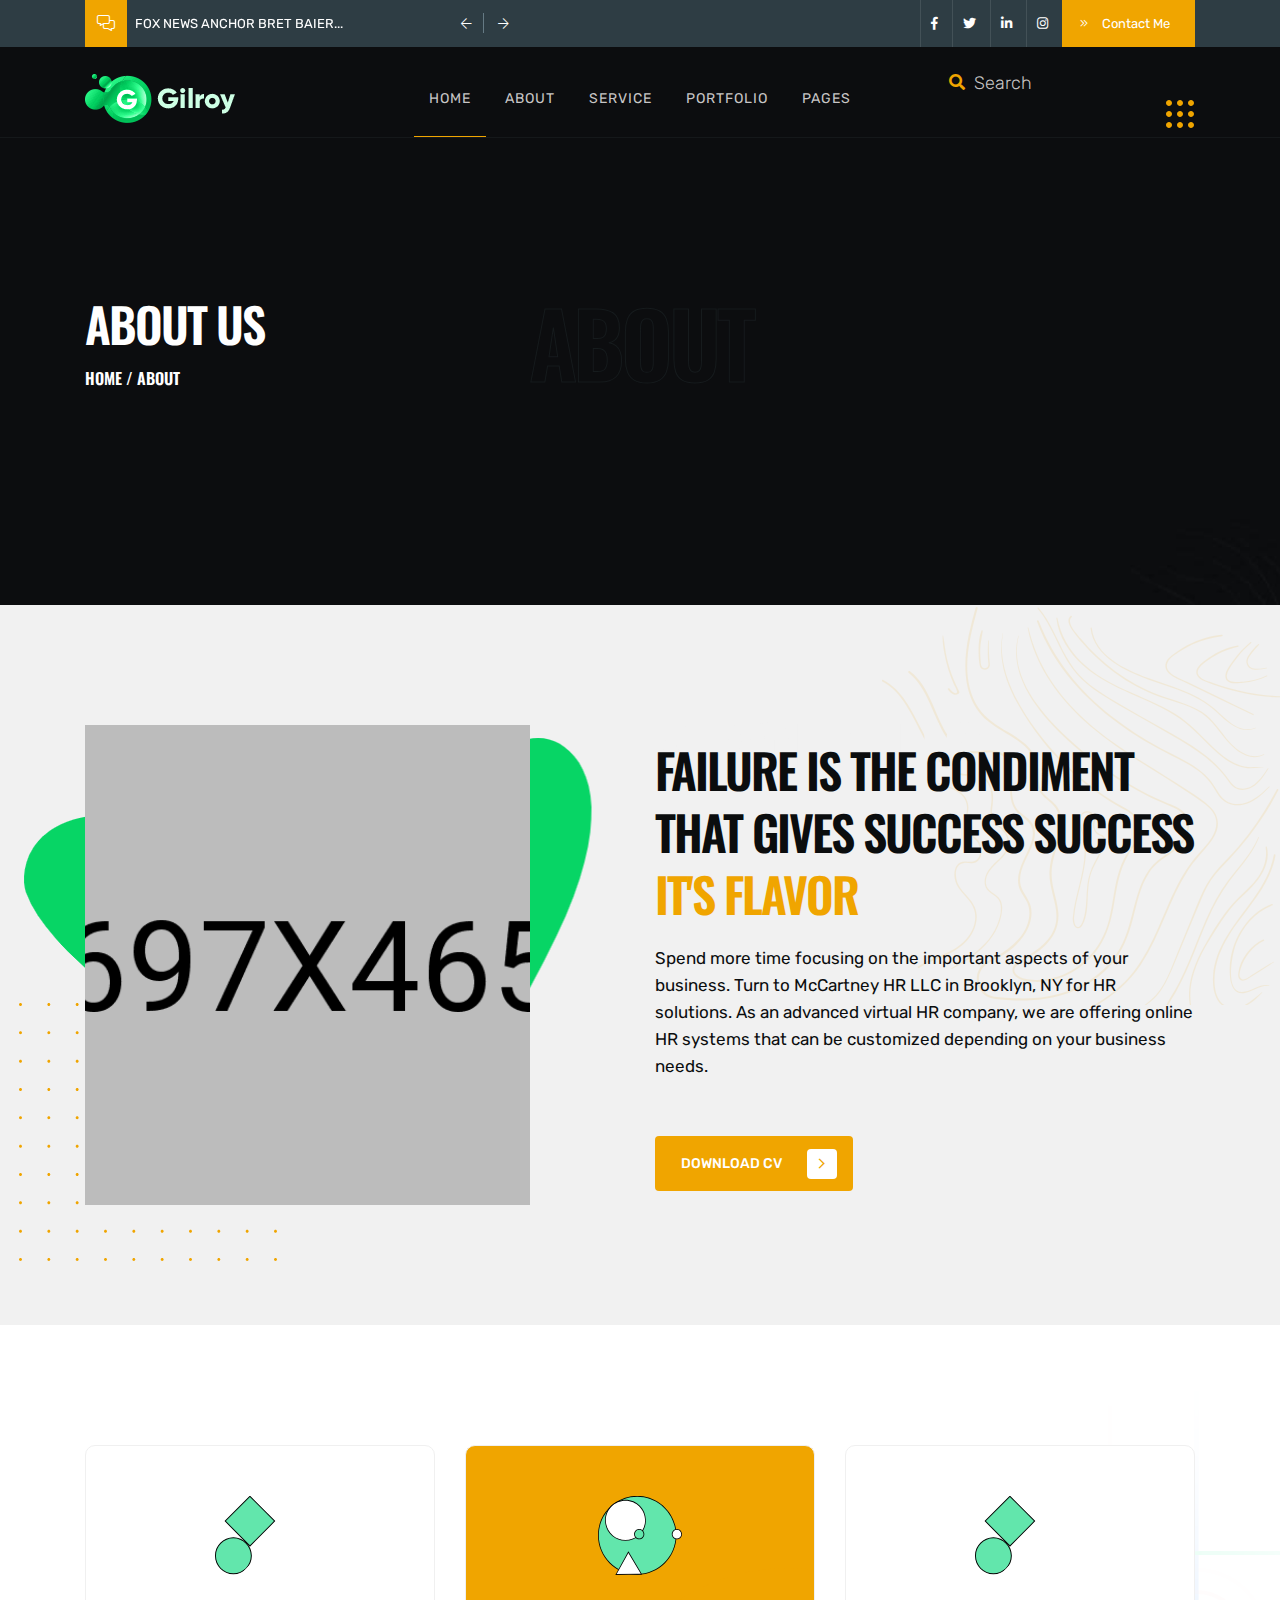
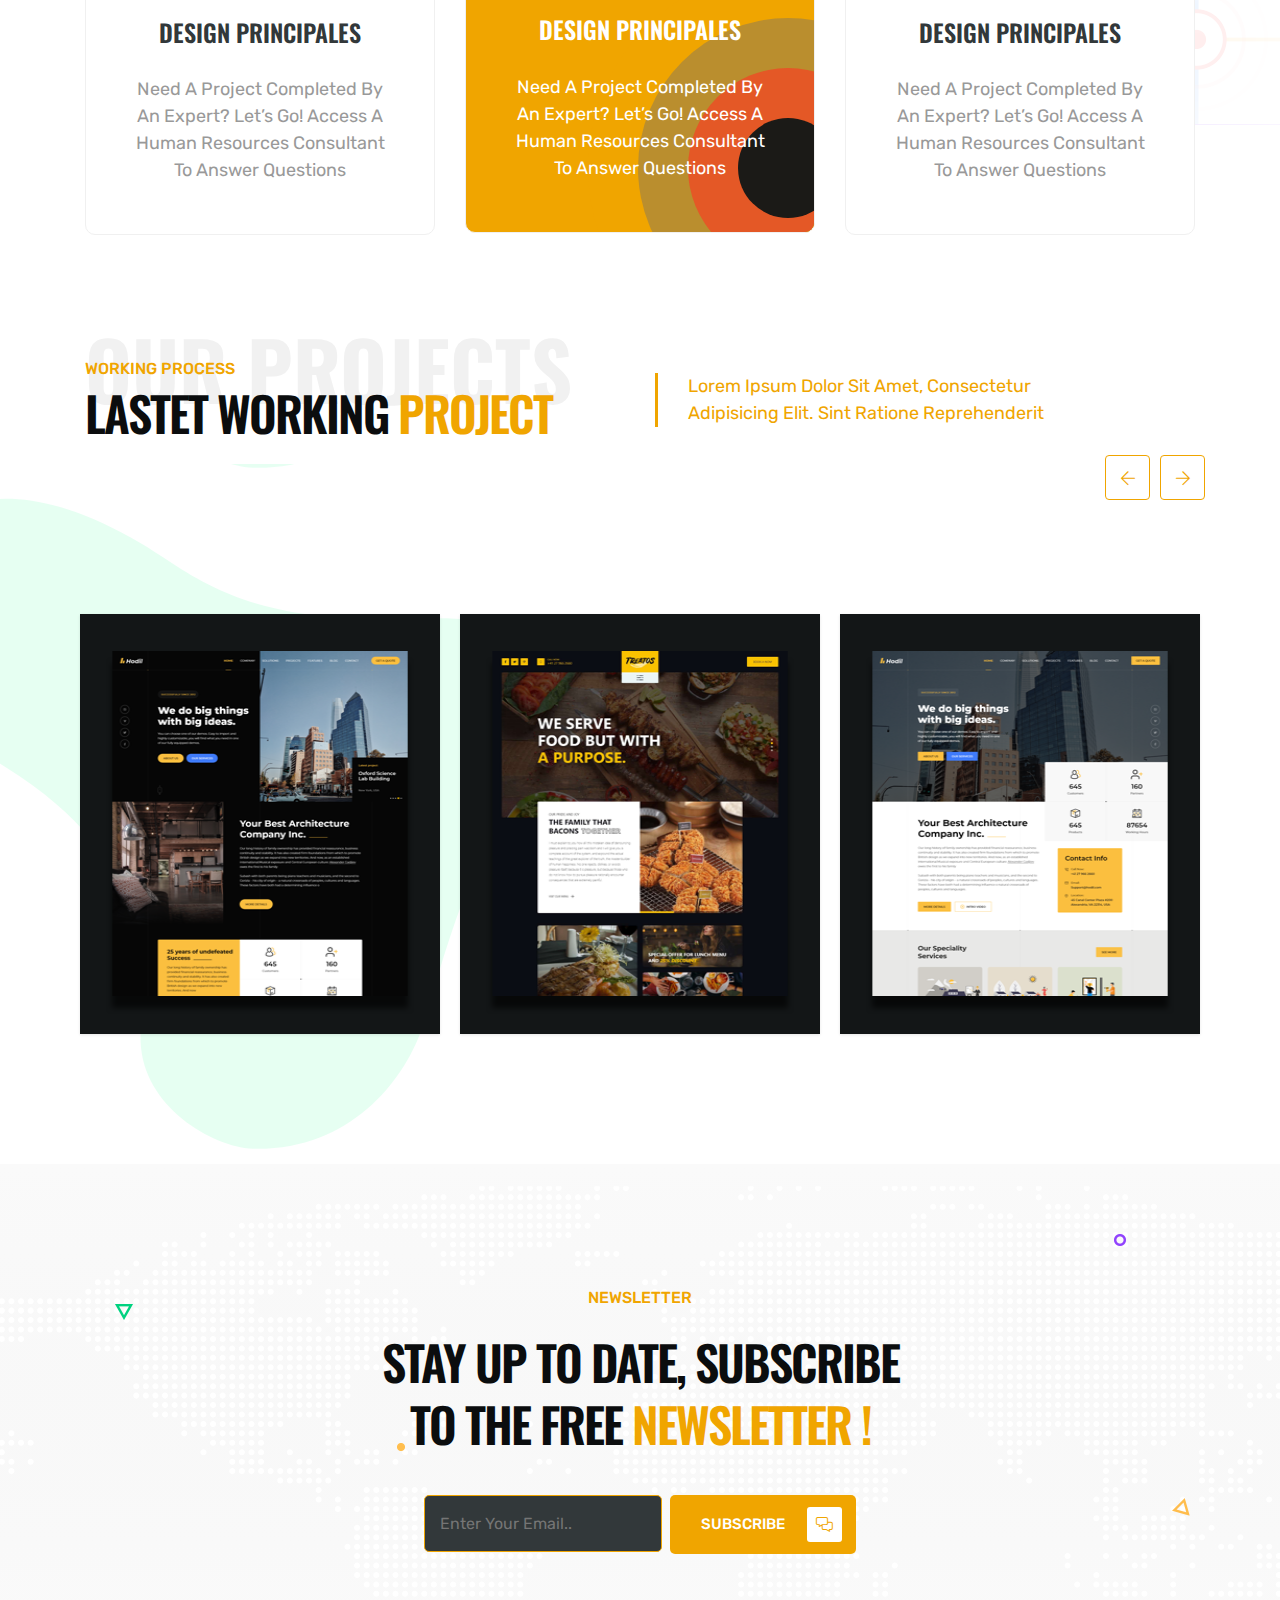
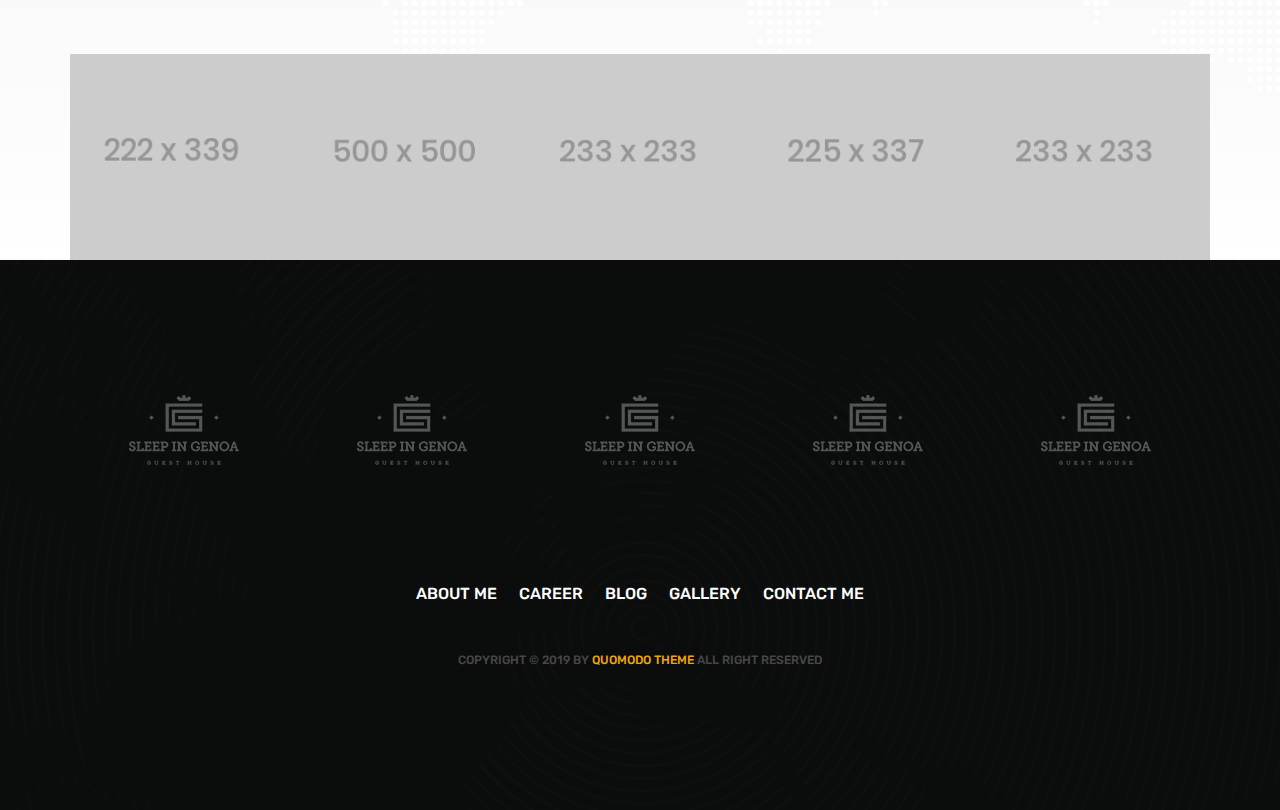
<file: about.html>
<!DOCTYPE html>
<html lang="en">
<!--HTML START-->

<head>
    <!--HEAD START-->
    <title>About Us</title>
    <!--::::: SUPPORT META :::::::-->
    <meta charset="utf-8">
    <meta name="viewport" content="width=device-width, initial-scale=1">

    <!--::::: ALL CSS CALLING :::::::-->
    <link rel="stylesheet" href="assets/css/plugins/animate.min.css">
    <link rel="stylesheet" href="assets/css/plugins/bootstrap.min.css">
    <link rel="stylesheet" href="assets/css/plugins/fontawesome.css">
    <link rel="stylesheet" href="assets/css/plugins/modal-video.min.css">
    <link rel="stylesheet" href="assets/css/plugins/stellarnav.css">
    <link rel="stylesheet" href="assets/css/plugins/owl.carousel.css">
    <link rel="stylesheet" href="assets/css/typography.css">
    <link rel="stylesheet" href="assets/css/theme.css">
    <link rel="stylesheet" href="assets/css/inner.css">
    <link rel="stylesheet" href="assets/css/button.css">
    <link rel="stylesheet" href="assets/css/responsive.css">

</head>
<!--HEADE END-->

<body><!--BODY START-->

    <!--PLACEHOLDER AREA START-->
    <div class="preloader">
        <div class="lds-dual-ring"></div>
    </div>
    <!--PLACEHOLDER AREA END-->

    <div class="site site-white"> <!--::::: SITE AREA START :::::::-->
     <!--::::: BANNER AREA START :::::::-->
        <div class="header-banner-area">
            <div class="container">
                <div class="row">
                    <div class=" col-md-5 align-self-center">
                        <div class="banner-comments">
                            <div class="banner-icon">
                                <i class="fal fa-comments-alt"></i>
                            </div>
                            <div class="banner-carousel owl-carousel">
                                <div class="banner-single-carousel">
                                    <p>Fox News Anchor Bret Baier...</p>
                                </div>
                                <div class="banner-single-carousel">
                                    <p>Elementor Is Great WordPress...</p>
                                </div>
                            </div>
                        </div>
                    </div>
                    <div class="col-md-7 text-right align-self-center">
                        <div class="banner-social-wrap">
                            <div class="banner-social">
                                <ul>
                                    <li><a href="#"><i class="fab fa-facebook-f"></i></a></li>
                                    <li><a href="#"><i class="fab fa-twitter"></i></a></li>
                                    <li><a href="#"><i class="fab fa-linkedin-in"></i></a></li>
                                    <li><a href="#"><i class="fab fa-instagram"></i></a></li>
                                </ul>
                            </div>
                            <div class="banner-contact">
                                <a href="#" class="contact-btn"><i class="fal fa-angle-double-right"></i> Contact Me</a>
                            </div>
                        </div>
                    </div>
                </div>
            </div>
        </div>
        <!--::::: BANNER AREA END :::::::-->

        <!--::::: HEADER AREA START :::::::-->
            <div class="header-area header-main" id="header">
                <!--scroll to up btn-->
                <a href="#home" class="up-btn"><i class="fal fa-angle-up"></i></a>
                <div class="container">
                    <div class="row">
                        <div class="col-6 col-lg-3 align-self-center">
                            <a href="index.html" class="logo"><img src="assets/img/logo/logo.svg" alt=""></a>
                        </div>
                        <div class="col-6 text-center align-self-center">
                            <div class="main-menu">
                                <div class="stellarnav">
                                    <ul class="navbarmneuclass">
                                        <li class="current"><a href="#home">Home</a>
                                            <ul>
                                                <li><a href="index.html">Home Page 1</a></li>
                                                <li><a href="index1.html">Home Page 2</a></li>
                                            </ul>
                                        </li>
                                        <li><a href="#about">About</a></li>
                                        <li><a href="#service">Service</a></li>
                                        <li><a href="#portfolio">Portfolio</a></li>
                                        <li><a href="#">Pages</a>
                                            <ul>
                                                <li><a href="about.html">About</a></li>
                                                <li><a href="portfolio.html">Portfolio</a></li>
                                                <li><a href="single-portfolio.html">Portfolio Details</a></li>
                                                <li><a href="blog.html">Blog</a></li>
                                                <li><a href="single-blog.html">Single Blog</a></li>
                                                <li><a href="contact.html">Contact Us</a></li>
                                            </ul>
                                        </li>
                                    </ul>
                                </div>
                            </div>
                        </div>
                        <div class="d-none d-lg-block col-lg-3 align-self-center text-right">
                            <div class="search-area">
                                <div class="search-box">
                                    <form action="#">
                                        <input type="search" placeholder="Search">
                                    </form>
                                    <div class="search-btn">
                                        <a href="#"><i class="fas fa-search"></i></a>
                                    </div>
                                </div>
                                <div class="grid-menu" id="grid-side">
                                    <img src="assets/img/icon/hamburger.svg" alt="">
                                </div>
                            </div>
                        </div>
                    </div>
                </div>
                <div class="slide-widgest-wrap" id="slide-widgest">
                    <div class="side-widgest" id="side-content">
                        <div class="side-close" id="close-btn">
                        <i class="fal fa-times"></i>
                    </div>
                        <div class="logo">
                            <a href="#"><img src="assets/img/logo/logo.svg" alt=""></a>
                        </div>
                        <div class="side-content">
                            <p>Lorem ipsum dolor sit amet, consectetur adipisicing elit. Sint ratione reprehenderit, error qui enim sit ex provident iure, dolor, nulla eaque delectus, repudiandae commodi. Velit assumenda odit quisquam at, error suscipit unde, necessitatibus ipsum ratione excepturi ducimus labore, totam dolorem.</p>
                        </div>
                        <div class="side-social">
                            <ul>
                                <li><a href="#"><i class="fab fa-facebook-f"></i></a></li>
                                <li><a href="#"><i class="fab fa-twitter"></i></a></li>
                                <li><a href="#"><i class="fab fa-linkedin-in"></i></a></li>
                                <li><a href="#"><i class="fab fa-instagram"></i></a></li>
                            </ul>
                        </div>
                    </div>
                </div>
            </div>
            <!--::::: HEADER AREA END :::::::-->
        
        <!--:::::WELCOME ATRA START :::::::-->
        <div class="welcome-area-wrap" style="background: url(assets/img/bg/inner-header-bg.jpg);background-size: cover;background-position: center;" id="home">
            <!--::::: WELCOME CAROUSEL START :::::::-->
                <div class="welcome-area inner">
                    <div class="container">
                        <div class="row">
                            <div class="col-lg-4">
                                <div class="inner-wlc">
                                    <h2>About Us</h2>
                                    <h3><a href="index.html">home</a>&nbsp;/&nbsp;About</h3>
                                </div>
                            </div>
                            <div class="col-lg-4 text-center">
                                <div class="inner-filltext">
                                    <h1>About</h1>
                                </div>
                            </div>
                        </div>
                    </div>
                </div>
            <!--::::: WELCOME CAROUSEL END:::::::-->
        </div>
        <!--:::::WELCOME AREA END :::::::-->


        <!--:::::ABOUT AREA START :::::::-->
        <div class="about-area about-area-primery section-padding" id="about">
            <div class="container">
                <div class="row">
                    <div class="col-lg-5 align-self-center">
                        <div class="about-shape">
                            <div class="about-img-section text-center" style="background-image: url(assets/img/about/about1.png);background-size: cover;background-position: center">
                              
                            </div>
                        </div>
                    </div>
                    <div class="col-lg-6 offset-lg-1 align-self-center">
                        <div class="primery-heading">
                            <strong class="filltext">About us</strong>
                            <h2>Failure is the condiment
                            That Gives Success Success <span>It's Flavor</span></h2>
                            <div class="space-20"></div>
                            <p>Spend more time focusing on the important aspects of your business. Turn to McCartney HR LLC in Brooklyn, NY for HR solutions. As an advanced virtual HR company, we are offering online HR systems that can be customized depending on your business needs.</p>
                            <div class="space-40"></div>
                        <a href="#" class="cbtn cbnt1 fadeInDown animated">download cv <i class="fal fa-angle-right"></i></a>
                        </div>
                    </div>
                </div>
            </div>
        </div>
        <!--:::::ABOUT AREA END :::::::-->

        <!--:::::SERVICE AREA START :::::::-->
        <div class="service-area service-primery padding-top" id="service">
            <div class="container">
                <div class="row">
                    <div class="col-lg-4">
                        <div class="single-service pricing2">
                            <div class="service-icon">
                                 <img src="assets/img/icon/service1.svg" alt="">
                            </div>
                            <div class="service-text">
                                <h4>design principales</h4>
                                <p>Need a project completed by an expert? Let’s go! Access a Human Resources Consultant to answer questions</p>
                            </div>
                            <div class="circles-wrap">
                                <div class="circles">
                                    <span class="circle circle-1"></span>
                                    <span class="circle circle-2"></span>
                                    <span class="circle circle-3"></span>
                                    <span class="circle circle-4"></span>
                                </div>
                            </div>
                        </div>
                    </div>
                    <div class="col-lg-4">
                        <div class="single-service active pricing2">
                            <div class="service-icon">
                                <img src="assets/img/icon/service2.svg" alt="">
                            </div>
                            <div class="service-text">
                                <h4>design principales</h4>
                                <p>Need a project completed by an expert? Let’s go! Access a Human Resources Consultant to answer questions</p>
                            </div>
                            
                            <div class="circles-wrap">
                                <div class="circles">
                                    <span class="circle circle-1"></span>
                                    <span class="circle circle-2"></span>
                                    <span class="circle circle-3"></span>
                                    <span class="circle circle-4"></span>
                                </div>
                            </div>
                        </div>
                    </div>
                    <div class="col-lg-4">
                        <div class="single-service pricing2">
                            <div class="service-icon">
                                <img src="assets/img/icon/service1.svg" alt="">
                            </div>
                            <div class="service-text">
                                <h4>design principales</h4>
                                <p>Need a project completed by an expert? Let’s go! Access a Human Resources Consultant to answer questions</p>
                            </div>
                            
                            <div class="circles-wrap">
                                <div class="circles">
                                    <span class="circle circle-1"></span>
                                    <span class="circle circle-2"></span>
                                    <span class="circle circle-3"></span>
                                    <span class="circle circle-4"></span>
                                </div>
                            </div>
                        </div>
                    </div>
                </div>
            </div>
        </div>
        <!--:::::SERVICE AREA END :::::::-->

        <!--:::::PROJECT AREA START :::::::-->
        <div class="project-area project-area2 project-area-primery section-padding" id="portfolio">
            <div class="container">
                <div class="row">
                    <div class="col-lg-6 align-self-center">
                        <div class="primery-heading">
                            <strong class="filltext">our projects</strong>
                            <small>WORKING PROCESS</small>
                            <h2>lastet working <span>project</span></h2>
                        </div>
                    </div>
                    <div class="col-lg-5 align-self-center">
                         <div class="primery-info-content">
                            <p>Lorem ipsum dolor sit amet, consectetur adipisicing elit. Sint ratione reprehenderit </p>
                        </div>
                    </div>
                </div>
                <div class="space-60"></div>
                <div class="row">
                    <ul id="da-thumbs" class="da-thumbs portfolio-carousel2 owl-carousel">
                        <li>
                            <a href="">
                                <img src="assets/img/project/project1.png" alt="">
                                <div><span>Menu by Simon Jensen</span></div>
                            </a>
                        </li>
                        <li>
                            <a href="">
                                <img src="assets/img/project/project2.png" alt="">
                                <div><span>Menu by Simon Jensen</span></div>
                            </a>
                        </li>
                        <li>
                            <a href="">
                                <img src="assets/img/project/project3.png" alt="">
                                <div><span>Menu by Simon Jensen</span></div>
                            </a>
                        </li>
                        <li>
                            <a href="">
                                <img src="assets/img/project/project4.png" alt="">
                                <div>
                                    <span>Menu by Simon Jensen</span>

                                </div>
                            </a>
                        </li>
                        <li>
                            <a href="">
                                <img src="assets/img/project/project4.png" alt="">
                                <div>
                                    <span>Menu by Simon Jensen</span>
                                </div>
                            </a>
                        </li>
                    </ul>
                </div>
            </div>
        </div>
        <!--:::::PROJECT AREA END :::::::-->

        <!--:::::CALL TO ACTION AREA START :::::::-->
        <div class="cta-area padding-top cta-primery" style="background-image: url(assets/img/bg/world-map.svg);background-position: center;background-size: cover;background-repeat: no-repeat;" id="contact">
            <div class="container">
                <div class="row">
                    <div class="col-lg-6 m-auto text-center">
                     <div class="primery-heading cta-heading">
                        <small>Newsletter</small>
                        <div class="space-20"></div>
                        <h2>Stay up to date, subscribe to the free <span>newsletter !</span></h2>
                    </div>
                    <div class="space-40"></div>
                    <div class="cta-form">
                        <form action="#">
                            <input type="email" placeholder="Enter Your Email..">
                            <a href="#" class="subscribe-btn">subscribe <i class="fal fa-comments-alt"></i></a>
                        </form>
                    </div>
                    </div>
                </div>
            </div>
            <div class="space-100"></div>
            <!--:::::SOCIAL AREA START :::::::-->

            <div class="social-area">
                <div class="container">
                    <div class="row">
                        <div class="col-lg">
                            <div class="single-social">
                                <div class="sinlge-social-hover" style="background: url(assets/img/social/social4.png);background-position: center;-webkit-background-size: cover;
                                background-size: cover;">
                                    <a href="">
                                        <span class="single-social-icon">
                                           <i class="fab fa-linkedin-in"></i>
                                        </span>
                                        <p class="single-soicial-text">
                                             join our 
                                            instagram 
                                            community!
                                        </p>
                                    </a>
                                </div>
                            </div>
                        </div>
                        <div class="col-lg">
                            <div class="single-social">
                                <div class="sinlge-social-hover" style="background: url(assets/img/social/social1.png);background-position: center;-webkit-background-size: cover;
                                background-size: cover;">
                                    <a href="">
                                        <span class="single-social-icon">
                                            <i class="fab fa-facebook-f"></i>
                                        </span>
                                        <p class="single-soicial-text">
                                             join our 
                                            instagram 
                                            community!
                                        </p>
                                    </a>
                                </div>
                            </div>
                        </div>
                        <div class="col-lg">
                            <div class="single-social">
                                <div class="sinlge-social-hover" style="background: url(assets/img/social/social2.png);background-position: center;-webkit-background-size: cover;
                                background-size: cover;">
                                    <a href="">
                                        <span class="single-social-icon">
                                           <i class="fas fa-basketball-ball"></i>
                                        </span>
                                        <p class="single-soicial-text">
                                             join our 
                                            instagram 
                                            community!
                                        </p>
                                    </a>
                                </div>
                            </div>
                        </div>
                        <div class="col-lg">
                            <div class="single-social">
                                <div class="sinlge-social-hover" style="background: url(assets/img/social/social3.png);background-position: center;-webkit-background-size: cover;
                                background-size: cover;">
                                    <a href="">
                                        <span class="single-social-icon">
                                            <i class="fab fa-twitter"></i>
                                        </span>
                                        <p class="single-soicial-text">
                                             join our 
                                            instagram 
                                            community!
                                        </p>
                                    </a>
                                </div>
                            </div>
                        </div>
                        <div class="col-lg">
                            <div class="single-social">
                                <div class="sinlge-social-hover" style="background: url(assets/img/social/social2.png);background-position: center;-webkit-background-size: cover;
                                background-size: cover;">
                                    <a href="">
                                        <span class="single-social-icon">
                                            <i class="fab fa-instagram"></i>
                                        </span>
                                        <p class="single-soicial-text">
                                             join our 
                                            instagram 
                                            community!
                                        </p>
                                    </a>
                                </div>
                            </div>
                        </div>
                    </div>
                </div>
            </div>
        <!--:::::SOCIAL AREA END :::::::-->
            <img src="assets/img/icon/cta1.png" alt="" class="cta-shape cta-shap1">
            <img src="assets/img/icon/cta2.png" alt="" class="cta-shape cta-shap2">
            <img src="assets/img/icon/cta3.png" alt="" class="cta-shape cta-shap3">
            <img src="assets/img/icon/cta4.png" alt="" class="cta-shape cta-shap4">
            <img src="assets/img/icon/cta5.png" alt="" class="cta-shape cta-shap5">
        </div>
        <!--:::::CALL TO ACTION AREA END :::::::-->


        <!--:::::FOOTER AREA START :::::::-->
        <div class="footer-area section-padding" style="background-image: url(assets/img/bg/footer-bg.png);background-size: cover;background-position: center;background-repeat: no-repeat;">
             <!--:::::LOGO AREA START :::::::-->
        <div class="logo-carousel">
            <div class="container">
                <div class="row">
                    <div class="logos owl-carousel">
                        <div class="single-logo-table">
                            <div class="single-logo-table-cell">
                               <img src="assets/img/logo/1.svg" alt="">
                            </div>
                        </div>
                        <div class="single-logo-table">
                            <div class="single-logo-table-cell">
                                <img src="assets/img/logo/1.svg" alt="">
                            </div>
                        </div>
                        <div class="single-logo-table">
                            <div class="single-logo-table-cell">
                                <img src="assets/img/logo/1.svg" alt="">
                            </div>
                        </div>
                        <div class="single-logo-table">
                            <div class="single-logo-table-cell">
                                <img src="assets/img/logo/1.svg" alt="">
                            </div>
                        </div>
                        <div class="single-logo-table">
                            <div class="single-logo-table-cell">
                                <img src="assets/img/logo/1.svg" alt="">
                            </div>
                        </div>
                        <div class="single-logo-table">
                            <div class="single-logo-table-cell">
                                <img src="assets/img/logo/1.svg" alt="">
                            </div>
                        </div>
                    </div>
                </div>
            </div>
        </div>
        <div class="space-100"></div>
        <!--:::::LOGO AREA END :::::::-->
            <div class="container">
                <div class="row">
                    <div class="col-lg-6 m-auto text-center">
                        <div class="footer-menu">
                            <ul>
                                <li><a href="#">about me</a></li>
                                <li><a href="#">career</a></li>
                                <li><a href="#">blog</a></li>
                                <li><a href="#">gallery</a></li>
                                <li><a href="#">contact me</a></li>
                            </ul>
                        </div>
                        <div class="space-40"></div>
                        <div class="copyright">
                            <p>Copyright © 2019 by <span> Quomodo Theme</span> all right reserved</p>
                        </div>
                    </div>
                </div>
            </div>
        </div>
        <!--:::::FOOTER AREA END :::::::-->
      
    </div> <!--:::::SITE AREA END :::::::-->



    <!--:::::ALL JS FILES :::::::-->
    <script src="assets/js/plugins/jQuery.2.1.0.min.js"></script>
    <script src="assets/js/plugins/bootstrap.min.js"></script>
    <script src="assets/js/plugins/jquery.nav.js"></script>
    <script src="assets/js/plugins/jquery.waypoints.min.js"></script>
    <script src="assets/js/plugins/jquery-modal-video.min.js"></script>
    <script src="assets/js/plugins/stellarnav.js"></script>
    <script src="assets/js/plugins/popper.min.js"></script>
    <script src="assets/js/plugins/owl.carousel.js"></script>
    <script src="assets/js/plugins/wow.min.js"></script>
    <script src="assets/js/plugins/appear.js"></script>
    <script src="assets/js/plugins/easypiechart.min.js"></script>
    <script src="assets/js/plugins/animatenumber.min.js"></script>
    <script src="assets/js/plugins/bars.js"></script>
    <script src="assets/js/plugins/circle-progress.js"></script>
    <script src="assets/js/plugins/jquery.hoverdir.js"></script>
    <script src="assets/js/plugins/isotop.v3.0.4.min.js"></script>
    <script src="assets/js/main.js"></script>


</body>
<!--body end-->

</html>
<!--html end-->
</file>
<file: assets/css/plugins/stellarnav.css>
/*
 * Stellarnav.js 2.5.0
 * Responsive, lightweight, multi-level dropdown menu.
 * Copyright (c) 2018 Vinny Moreira - http://vinnymoreira.com
 * Released under the MIT license
 */
/* all nav */
.stellarnav {
    position: relative;
    width: auto;
    z-index: 9900;
    line-height: normal;
}

.stellarnav a {
    color: #777;
}

.stellarnav ul {
    margin: 0;
    padding: 0;
    text-align: center;
}

.stellarnav li {
    list-style: none;
    display: block;
    margin: 0;
    padding: 0;
    position: relative;
    line-height: normal;
    vertical-align: middle;
}

.stellarnav li a {
    padding: 13px 17px;
    display: block;
    text-decoration: none;
    color: #777;
    font-size: inherit;
    font-family: inherit;
    box-sizing: border-box;
    -webkit-transition: all .3s ease-out;
    -moz-transition: all .3s ease-out;
    transition: all .3s ease-out;
}

/* main level */
.stellarnav > ul > li {
    display: inline-block;
    position: relative;z-index: 2;
}
.stellarnav > ul > li:after {
    position: absolute;
    content: "";
    height: 1px;
    width: 20%;
    background: #F0A500;
    left: 0;
    bottom: 0;
    visibility: hidden;
    opacity: 0;
    transition: all .3s;

}
.stellarnav > ul > li:hover:after, 
.stellarnav > ul > li.current:after{
    width: 100%;
    visibility: visible;
    opacity: 1;
    transition: all .3s;
}



/* first level dd */
.stellarnav ul ul {
    top       : auto;
    width     : 220px;
    position  : absolute;
    z-index   : 9900;
    text-align: left;
    display   : none;
    background: #2E3D44;
}

.stellarnav li li {
    display: block;
}

/* second level dd */
.stellarnav ul ul ul {
    top: 0;
    /* dd animtion - change to auto to remove */
    left: 220px;
}

.stellarnav > ul > li:hover > ul > li:hover > ul {
    opacity: 1;
    visibility: visible;
    top: 0;
}

/* .drop-left */
.stellarnav > ul > li.drop-left > ul {
    right: 0;
}

.stellarnav li.drop-left ul ul {
    left: auto;
    right: 220px;
}

/* light theme */
.stellarnav.light {
    background: transparent;
}


.stellarnav.light.mobile.active > ul, 
.stellarnav.light.mobile.active  ul > ul {
    background: #2E3D44;
}
.stellarnav.mobile.active.light ul{
     background: #2E3D44;
}
.stellarnav.light li a {
    color: #c8c6c6;
    font-weight: 400;
    text-transform: uppercase;
    font-size: 14px;
    padding: 30px 15px;
    letter-spacing: 1px;
}


.stellarnav.mobile.light ul {
    background: #222;
}
.stellarnav.light.mobile.active li a:hover{
    color: #F0A500;
}

/* dark theme */
.stellarnav.dark {
    background: rgba(0, 0, 0, 1);
}

.stellarnav.dark a {
    color: #FFF;
}

.stellarnav.dark ul ul {
    background: rgba(0, 0, 0, 1);
}

.stellarnav.dark li a {
    color: #FFF;
}

/* sticky nav */
.stellarnav.fixed {
    position: fixed;
    width: 100%;
    top: 0;
    left: 0;
    z-index: 9999;
}

/* only used when 'scrollbarFix' is set to true in the js. This fixes horizontal scrollbar caused by the dd menus that are very long.*/
body.stellarnav-noscroll-x {
    overflow-x: hidden;
}

/* general styling */
.stellarnav li.has-sub > a:after {
    content: '';
    margin-left: 0;
    border-left: 0px solid transparent;
    border-right: 0px solid transparent;
    border-top: 0px solid #FFF;
    display: inline-block;
}

.stellarnav li li.has-sub > a:after {
    margin-left: 10px;
    float: right;
    border-top: 6px solid transparent;
    border-bottom: 6px solid transparent;
    border-left: 6px solid #FFF;
    position: relative;
    top: 4px;
}

.stellarnav li.drop-left li.has-sub > a:after {
    float: left;
    margin-right: 10px;
    border-left: 0;
    border-top: 6px solid transparent;
    border-bottom: 6px solid transparent;
    border-right: 6px solid #FFF;
}

.stellarnav.hide-arrows li.has-sub > a:after,
.stellarnav.hide-arrows li li.has-sub > a:after,
.stellarnav.hide-arrows li.drop-left li.has-sub > a:after {
    display: none;
}

.stellarnav .menu-toggle,
.stellarnav .close-menu,
.stellarnav .call-btn-mobile,
.stellarnav .location-btn-mobile {
    display: none;
    text-transform: uppercase;
    text-decoration: none;
}

.stellarnav .dd-toggle {
    display: none;
    position: absolute;
    top: 0;
    right: 0;
    padding: 0;
    width: 48px;
    height: 48px;
    text-align: center;
    z-index: 9999;
    border: 0;
}


.stellarnav.desktop.hide-arrows li.has-sub a {
    padding-right: 15px;
}

.stellarnav.mobile > ul > li > a.dd-toggle {
    padding: 0;
}

.stellarnav li.call-btn-mobile,
.stellarnav li.location-btn-mobile {
    display: none;
}

/* svg icons */
.stellarnav svg {
    fill: currentColor;
    width: 1em;
    height: 1em;
    position: relative;
    top: 2px;
}

/* svg icons */

.stellarnav a.dd-toggle .icon-plus {
    box-sizing: border-box;
    transition: transform 0.3s;
    width: 12px;
    height: 100%;
    position: relative;
    vertical-align: middle;
    display: inline-block;
}

.stellarnav a.dd-toggle .icon-plus:before {
    content: '';
    display: block;
    width: 12px;
    height: 0px;
    border-bottom: solid 3px #777;
    position: absolute;
    top: 50%;
    transform: rotate(90deg);
    transition: width 0.3s;
}

.stellarnav a.dd-toggle .icon-plus:after {
    content: '';
    display: block;
    width: 12px;
    height: 0px;
    top: 50%;
    border-bottom: solid 3px #777;
    position: absolute;
}

.stellarnav li.open > a.dd-toggle .icon-plus {
    -webkit-transform: rotate(135deg);
    -ms-transform: rotate(135deg);
    -o-transform: rotate(135deg);
    transform: rotate(135deg);
}

.stellarnav.light a.dd-toggle .icon-plus:before {
    border-color: #fff;
}

.stellarnav.light a.dd-toggle .icon-plus:after {
    border-color: #fff;
}

.stellarnav.dark a.dd-toggle .icon-plus:before {
    border-color: #FFF;
}

.stellarnav.dark a.dd-toggle .icon-plus:after {
    border-color: #FFF;
}

.stellarnav .icon-close {
    box-sizing: border-box;
    width: 12px;
    height: 12px;
    position: relative;
    display: inline-block;
}

.stellarnav .icon-close:before {
    content: '';
    display: block;
    width: 12px;
    height: 0px;
    border-bottom: solid 3px #777;
    position: absolute;
    top: 50%;
    transform: rotate(45deg);
}

.stellarnav .icon-close:after {
    content: '';
    display: block;
    width: 12px;
    height: 0px;
    top: 50%;
    border-bottom: solid 3px #777;
    position: absolute;
    transform: rotate(-45deg);
}

.stellarnav.light .icon-close:before {
    border-color: #000;
}

.stellarnav.light .icon-close:after {
    border-color: #000;
}

.stellarnav.dark .icon-close:before {
    border-color: #FFF;
}

.stellarnav.dark .icon-close:after {
    border-color: #FFF;
}

/* mobile nav */
.stellarnav .menu-toggle,
.stellarnav .call-btn-mobile,
.stellarnav .location-btn-mobile,
.stellarnav .close-menu {
    padding: 15px;
    box-sizing: border-box;
}

.stellarnav .menu-toggle span.bars {
    display: inline-block;
    margin-right: 7px;
    position: relative;
    top: 3px;
}

.stellarnav .menu-toggle span.bars span {
    display: block;
    width: 20px;
    height: 2px;
    border-radius: 6px;
    background: #777;
    margin: 0 0 5px;
}

.stellarnav .full {
    width: 100%;
}

.stellarnav .half {
    width: 50%;
}

.stellarnav .third {
    width: 33%;
    text-align: center;
}

.stellarnav .location-btn-mobile.third {
    text-align: center;
}

.stellarnav .location-btn-mobile.half {
    text-align: right;
}

.stellarnav.light .third,
.stellarnav.light .half {
    border-left: 1px solid rgba(0, 0, 0, .15);
}

.stellarnav.light.left .third,
.stellarnav.light.left .half {
    border-bottom: 1px solid rgba(0, 0, 0, .15);
}

.stellarnav.light.right .third,
.stellarnav.light.right .half {
    border-bottom: 1px solid rgba(0, 0, 0, .15);
}

.stellarnav.light .third:first-child,
.stellarnav.light .half:first-child {
    border-left: 0;
}

.stellarnav.dark .third,
.stellarnav.dark .half {
    border-left: 1px solid rgba(255, 255, 255, .15);
}

.stellarnav.dark.left .third,
.stellarnav.dark.left .half {
    border-bottom: 1px solid rgba(255, 255, 255, .15);
}

.stellarnav.dark.right .third,
.stellarnav.dark.right .half {
    border-bottom: 1px solid rgba(255, 255, 255, .15);
}

.stellarnav.light.left .menu-toggle,
.stellarnav.light.right .menu-toggle {
    border-bottom: 0;
}

.stellarnav.dark.left .menu-toggle,
.stellarnav.dark.right .menu-toggle {
    border-bottom: 0;
}

.stellarnav.dark .third:first-child,
.stellarnav.dark .half:first-child {
    border-left: 0;
}

.stellarnav.light .menu-toggle span.bars span {
    background: #fff;
}

.stellarnav.dark .menu-toggle span.bars span {
    background: #fff;
}

.stellarnav.mobile {
    position: static;
}

.stellarnav.mobile.fixed {
    position: static;
}

.stellarnav.mobile ul {
    position: relative;
    display: none;
}

.stellarnav.mobile.active {
    padding-bottom: 0;
}

.stellarnav.mobile.active > ul {
    display: block;
}

.stellarnav.mobile ul {
    text-align: left;
}

.stellarnav.mobile > ul > li {
    display: block;
}

.stellarnav.mobile > ul > li > a {
    padding: 15px;
}

.stellarnav.mobile ul {
    background: rgba(221, 221, 221, 1);
}

.stellarnav.mobile ul ul {
    position: relative;
    opacity: 1;
    visibility: visible;
    width: auto;
    display: none;
    -moz-transition: none;
    -webkit-transition: none;
    -o-transition: color 0 ease-in;
    transition: none;
}

.stellarnav.mobile ul ul ul {
    left: auto;
    top: auto;
}

.stellarnav.mobile li.drop-left ul ul {
    right: auto;
}

.stellarnav.mobile li a {
    border-bottom: 1px solid rgba(255, 255, 255, .15);
}

.stellarnav.mobile > ul {
    border-top: 1px solid rgba(255, 255, 255, .15);
}

.stellarnav.mobile.light li a {
    border-bottom: 1px solid rgba(0, 0, 0, .15);
}

.stellarnav.mobile.light > ul {
    border-top: 1px solid rgba(0, 0, 0, .15);
}

.stellarnav.mobile li a.dd-toggle {
    border: 0;
}

.stellarnav.mobile.light li a.dd-toggle {
    border: 0;
}

.stellarnav.mobile .menu-toggle,
.stellarnav.mobile .dd-toggle,
.stellarnav.mobile .close-menu,
.stellarnav.mobile .call-btn-mobile,
.stellarnav.mobile .location-btn-mobile {
    display: inline-block;
}

.stellarnav.mobile li.call-btn-mobile {
    border-right: 1px solid rgba(255, 255, 255, .1);
    box-sizing: border-box;
}

.stellarnav.mobile li.call-btn-mobile,
.stellarnav.mobile li.location-btn-mobile {
    display: inline-block;
    width: 50%;
    text-transform: uppercase;
    text-align: center;
}

.stellarnav.mobile li.call-btn-mobile.full,
.stellarnav.mobile li.location-btn-mobile.full {
    display: block;
    width: 100%;
    text-transform: uppercase;
    border-right: 0;
    text-align: left;
}

.stellarnav.mobile.light ul {
    background: rgba(255, 255, 255, 1);
}

.stellarnav.mobile.dark ul {
    background: rgba(0, 0, 0, 1);
}

.stellarnav.mobile.dark ul ul {
    background: rgba(255, 255, 255, .08);
}

.stellarnav.mobile.light li.call-btn-mobile {
    border-right: 1px solid rgba(0, 0, 0, .1);
}

.stellarnav.mobile.top {
    position: absolute;
    width: 100%;
    top: 0;
    left: 0;
    z-index: 9999;
}

.stellarnav.mobile li.has-sub > a:after,
.stellarnav.mobile li li.has-sub > a:after,
.stellarnav.mobile li.drop-left li.has-sub > a:after {
    display: none;
}

/* left and right positions */
.stellarnav.mobile.right > ul,
.stellarnav.mobile.left > ul {
    position: fixed;
    top: 0;
    bottom: 0;
    width: 100%;
    max-width: 280px;
    overflow-x: hidden;
    overflow-y: auto;
    z-index: 99;
    -webkit-overflow-scrolling: touch;
}

.stellarnav.mobile.right > ul {
    right: 0;
}

.stellarnav.mobile.right .close-menu,
.stellarnav.mobile.left .close-menu {
    display: inline-block;
    text-align: right;
}

.stellarnav.mobile.left > ul {
    left: 0;
}

.stellarnav.mobile.right .location-btn-mobile.half,
.stellarnav.mobile.right .call-btn-mobile.half,
.stellarnav.mobile.right .close-menu.half {
    text-align: center;
}

.stellarnav.mobile.right .location-btn-mobile.third,
.stellarnav.mobile.right .call-btn-mobile.third,
.stellarnav.mobile.right .close-menu.third {
    text-align: center;
}

.stellarnav.mobile.left .location-btn-mobile.half,
.stellarnav.mobile.left .call-btn-mobile.half,
.stellarnav.mobile.left .close-menu.half {
    text-align: center;
}

.stellarnav.mobile.left .location-btn-mobile.third,
.stellarnav.mobile.left .call-btn-mobile.third,
.stellarnav.mobile.left .close-menu.third {
    text-align: center;
}

.stellarnav.mobile.left .menu-toggle.half,
.stellarnav.mobile.left .menu-toggle.third,
.stellarnav.mobile.right .menu-toggle.half,
.stellarnav.mobile.right .menu-toggle.third {
    text-align: left;
}

.stellarnav.mobile.left .close-menu.third span,
.stellarnav.mobile.right .close-menu.third span {
    display: none;
}

/* left and right positions */

/* mega dd */
.stellarnav.desktop li.mega ul ul {
    background: none;
}

.stellarnav.desktop li.mega li {
    display: inline-block;
    vertical-align: top;
    margin-left: -4px;
}

.stellarnav.desktop li.mega li li {
    display: block;
    position: relative;
    left: 4px;
}

.stellarnav.desktop li.mega ul ul {
    width: auto;
}

.stellarnav.desktop > ul > li.mega {
    position: inherit;
}

.stellarnav.desktop > ul > li.mega > ul {
    width: 100%;
}

.stellarnav.desktop > ul > li.mega > ul li.has-sub ul {
    display: block;
    position: relative;
    left: auto;
}

.stellarnav.desktop > ul > li.mega > ul > li {
    padding-bottom: 15px;
    box-sizing: border-box;
}

.stellarnav.desktop li.mega li li a {
    padding: 5px 15px;
}

.stellarnav.desktop li.mega li.has-sub a:after {
    display: none;
}

.stellarnav.desktop > ul > li.mega > ul > li > a {
    color: black;
    font-weight: 700;
    font-size: 22px;
}
.stellarnav.light li ul{
    padding: 10px;
}

.stellarnav.light li li a {
    padding: 12px 30px 12px 20px;
    position: relative;
    z-index: 2;
    font-size: 13px;
}


.stellarnav.light li li a:after {
    position: absolute;
    content: "\f39b";
    left: -10px;
    top: 50%;
    font-family: 'Font Awesome 5 Pro';
    height: 30px;
    width: 30px;
    text-align: center;
    line-height: 30px;
    margin-top: -15px;
    opacity: 0;
    visibility: hidden;
    transition: all .3s;
}
.stellarnav.light li li a:hover:after{
    visibility: visible;
    opacity: 1;
    left: 0;
    transition: all .3s;
}

.stellarnav.light li li a:hover{
    color: #F0A500;
    padding-left: 30px
}
/* mega dd */


/* Fallback for slow javascript load */
@media only screen and (max-width : 768px) {
    .stellarnav {
        overflow: hidden;
        display: block;
    }

    .stellarnav ul {
        position: relative;
        display: none;
    }
}

/* mobile nav */
@media only screen and (max-width : 420px) {

    .stellarnav.mobile .call-btn-mobile.third span,
    .stellarnav.mobile .location-btn-mobile.third span {
        display: none;
    }
}
</file>
<file: assets/css/typography.css>
/*--------------------------------------------------------------------------------------
    TABLE OF CONTENT
----------------------------------------------------------------------------------------
========================================================================================
    1. TEXT TYPOGRAPHY CSS
    2. MARGIN CSS
    3. PADDING CSS
    4. BACKGROUND CSS
    5. COLOR CSS
    6. BORDER CSS
    7. SHADOW CSS
    8. BEFORE AFTER CSS
    9. COMMON CSS
    10. SPACE CSS
----------------------------------------------------------------------------------------*/

/*--------------------------
    1. TEXT TYPOGRAPHY CSS
-----------------------------*/

/*Define main font on google font*/
@import url('https://fonts.googleapis.com/css?family=Oswald:300,400,500,600,700|Rubik:300,300i,400,400i,500,500i,700,700i,900&display=swap');


.alignleft {
    float: left;
    margin-right: 20px;
}

.alignright {
    float: right;
    margin-left: 20px;
}

.aligncenter {
    display: block;
    margin: 0 auto 20px;
}

a {
    color: #3e425c;
    -webkit-transition: 0.3s;
    transition: 0.3s;
    display: inline-block;
}

a:hover {
    color: #F0A500;
}

a:focus,
a:hover {
    text-decoration: none;
    outline: 0;
}

img {
    max-width: 100%;
    height: auto;
}

html{
    scroll-behavior: smooth;
}
body,
html {
    height: 100%;
}


h1,h2,h3,h4{
    font-family: 'Poppins', sans-serif;
    font-weight: 700;
}
.tuc{
    text-transform: uppercase;
}
.tct{
    text-transform: capitalize;
}


.font_light{
    font-weight: 300;
}
.font_bold{
    font-weight: 700
}
.font_regular{
    font-weight: 400;
}
.font_thin{
    font-weight: 100;
}
.b{
    font-weight: 700;
}

h1, h2, h3, h4, h5, h6{
    font-family: 'Oswald', sans-serif;
    font-weight: 600;
}

h1{
    font-size: 90px;
    line-height: 110px;
    color: #ffffff;
    letter-spacing: -4px;
}

h2{
    font-size: 56px;
    letter-spacing: -2px;
    line-height: 74px;
    color: #070c24;
}

h3{
    font-size: 23px;
    color: #222222;
}


h6{
    font-size: 16px;
    color: #98adc2;
}

h5{
   font-size: 18px;
    line-height: 28px;
    color: #ff5621;
    font-weight: 400;
}

h4{
    font-size: 18px;
    color: #fff;
}

body {
    font-size: 16px;
    line-height: 27px;
    color: #98adc2;
    font-family: 'Rubik', sans-serif;
    font-weight: 500;
    overflow-x: hidden;
}

ul{
    margin: 0;
    padding: 0;
    list-style: none;
}

/* Remove Chrome Input Field's Unwanted Yellow Background Color */

input:-webkit-autofill,
input:-webkit-autofill:focus,
input:-webkit-autofill:hover {
    -webkit-box-shadow: 0 0 0 1000px white inset !important;
}

/*----------------------
    ALIGN
-----------------------*/

.center,
.left,
.right {
    position: relative;
}

.left {
    text-align: left;
}

.right {
    text-align: right;
}

.center {
    text-align: center;
}

/*-----------------------
    FONTS
------------------------*/
.uppercase {
    text-transform: uppercase;
}

.lowercase {
    text-transform: lowercase;
}

.capitalize {
    text-transform: capitalize;
}

.font12 {
    font-size: 12px;
}

.font14 {
    font-size: 14px;
}

.font16 {
    font-size: 16px;
}

.font18 {
    font-size: 18px;
}

.font20 {
    font-size: 20px;
}

.font22 {
    font-size: 22px;
}

.font24 {
    font-size: 24px;
}

.font26 {
    font-size: 26px;
}

.font28 {
    font-size: 28px;
}

.font32 {
    font-size: 32px;
}

.font30 {
    font-size: 30px;
}

.font36 {
    font-size: 36px;
}

.font38 {
    font-size: 38px;
}

.font48 {
    font-size: 48px;
}

.font42 {
    font-size: 42px;
}

.font48 {
    font-size: 48px;
}

.font50 {
    font-size: 50px;
}

.font52 {
    font-size: 52px;
}

.font60 {
    font-size: 60px;
}

.font80 {
    font-size: 80px;
}

.font120 {
    font-size: 120px;
}

.font140 {
    font-size: 140px;
}

/*------------------------------
    RESPONSIVE
-------------------------------*/
@media only screen and (min-width: 1200px) {
    .lg-center {
        text-align: center;
    }

    .lg-left {
        text-align: left;
    }

    .lg-right {
        text-align: right;
    }

    .lg-font12 {
        font-size: 12px;
    }

    .lg-font14 {
        font-size: 14px;
    }

    .lg-font16 {
        font-size: 16px;
    }

    .lg-font18 {
        font-size: 18px;
    }

    .lg-font20 {
        font-size: 20px;
    }

    .lg-font22 {
        font-size: 22px;
    }

    .lg-font24 {
        font-size: 24px;
    }

    .lg-font26 {
        font-size: 26px;
    }

    .lg-font28 {
        font-size: 28px;
    }

    .lg-font32 {
        font-size: 32px;
    }

    .lg-font30 {
        font-size: 30px;
    }

    .lg-font36 {
        font-size: 36px;
    }

    .lg-font38 {
        font-size: 38px;
    }

    .lg-font48 {
        font-size: 48px;
    }

    .lg-font42 {
        font-size: 42px;
    }

    .lg-font48 {
        font-size: 48px;
    }

    .lg-font50 {
        font-size: 50px;
    }

    .lg-font52 {
        font-size: 52px;
    }

    .lg-font60 {
        font-size: 60px;
    }

    .lg-font80 {
        font-size: 80px;
    }

    .lg-font120 {
        font-size: 120px;
    }

    .lg-font140 {
        font-size: 140px;
    }
}

@media only screen and (min-width: 992px) and (max-width: 1200px) {
    .md-center {
        text-align: center;
    }

    .md-left {
        text-align: left;
    }

    .md-right {
        text-align: right;
    }

    .md-font12 {
        font-size: 12px;
    }

    .md-font14 {
        font-size: 14px;
    }

    .md-font16 {
        font-size: 16px;
    }

    .md-font18 {
        font-size: 18px;
    }

    .md-font20 {
        font-size: 20px;
    }

    .md-font22 {
        font-size: 22px;
    }

    .md-font24 {
        font-size: 24px;
    }

    .md-font26 {
        font-size: 26px;
    }

    .md-font28 {
        font-size: 28px;
    }

    .md-font32 {
        font-size: 32px;
    }

    .md-font30 {
        font-size: 30px;
    }

    .md-font36 {
        font-size: 36px;
    }

    .md-font38 {
        font-size: 38px;
    }

    .md-font48 {
        font-size: 48px;
    }

    .md-font42 {
        font-size: 42px;
    }

    .md-font48 {
        font-size: 48px;
    }

    .md-font50 {
        font-size: 50px;
    }

    .md-font52 {
        font-size: 52px;
    }

    .md-font60 {
        font-size: 60px;
    }

    .md-font80 {
        font-size: 80px;
    }

    .md-font120 {
        font-size: 120px;
    }

    .md-font140 {
        font-size: 140px;
    }
}

@media (min-width: 768px) and (max-width: 991px) {
    .sm-center {
        text-align: center;
    }

    .sm-left {
        text-align: left;
    }

    .sm-right {
        text-align: right;
    }

    .sm-font12 {
        font-size: 12px;
    }

    .sm-font14 {
        font-size: 14px;
    }

    .sm-font16 {
        font-size: 16px;
    }

    .sm-font18 {
        font-size: 18px;
    }

    .sm-font20 {
        font-size: 20px;
    }

    .sm-font22 {
        font-size: 22px;
    }

    .sm-font24 {
        font-size: 24px;
    }

    .sm-font26 {
        font-size: 26px;
    }

    .sm-font28 {
        font-size: 28px;
    }

    .sm-font32 {
        font-size: 32px;
    }

    .sm-font30 {
        font-size: 30px;
    }

    .sm-font36 {
        font-size: 36px;
    }

    .sm-font38 {
        font-size: 38px;
    }

    .sm-font48 {
        font-size: 48px;
    }

    .sm-font42 {
        font-size: 42px;
    }

    .sm-font48 {
        font-size: 48px;
    }

    .sm-font50 {
        font-size: 50px;
    }

    .sm-font52 {
        font-size: 52px;
    }

    .sm-font60 {
        font-size: 60px;
    }

    .sm-font80 {
        font-size: 80px;
    }

    .sm-font120 {
        font-size: 120px;
    }

    .sm-font140 {
        font-size: 140px;
    }
}

@media only screen and (max-width: 767px) {
    .xs-center {
        text-align: center;
    }

    .xs-left {
        text-align: left;
    }

    .xs-right {
        text-align: right;
    }

    .xs-font12 {
        font-size: 12px;
    }

    .xs-font14 {
        font-size: 14px;
    }

    .xs-font16 {
        font-size: 16px;
    }

    .xs-font18 {
        font-size: 18px;
    }

    .xs-font20 {
        font-size: 20px;
    }

    .xs-font22 {
        font-size: 22px;
    }

    .xs-font24 {
        font-size: 24px;
    }

    .xs-font26 {
        font-size: 26px;
    }

    .xs-font28 {
        font-size: 28px;
    }

    .xs-font32 {
        font-size: 32px;
    }

    .xs-font30 {
        font-size: 30px;
    }

    .xs-font36 {
        font-size: 36px;
    }

    .xs-font38 {
        font-size: 38px;
    }

    .xs-font48 {
        font-size: 48px;
    }

    .xs-font42 {
        font-size: 42px;
    }

    .xs-font48 {
        font-size: 48px;
    }

    .xs-font50 {
        font-size: 50px;
    }

    .xs-font52 {
        font-size: 52px;
    }

    .xs-font60 {
        font-size: 60px;
    }

    .xs-font80 {
        font-size: 80px;
    }

    .xs-font120 {
        font-size: 120px;
    }

    .xs-font140 {
        font-size: 140px;
    }
}

@media only screen and (min-width: 480px) and (max-width: 767px) {
    .xsl-center {
        text-align: center;
    }

    .xsl-left {
        text-align: left;
    }

    .xsl-right {
        text-align: right;
    }

    .xsl-font12 {
        font-size: 12px;
    }

    .xsl-font14 {
        font-size: 14px;
    }

    .xsl-font16 {
        font-size: 16px;
    }

    .xsl-font18 {
        font-size: 18px;
    }

    .xsl-font20 {
        font-size: 20px;
    }

    .xsl-font22 {
        font-size: 22px;
    }

    .xsl-font24 {
        font-size: 24px;
    }

    .xsl-font26 {
        font-size: 26px;
    }

    .xsl-font28 {
        font-size: 28px;
    }

    .xsl-font32 {
        font-size: 32px;
    }

    .xsl-font30 {
        font-size: 30px;
    }

    .xsl-font36 {
        font-size: 36px;
    }

    .xsl-font38 {
        font-size: 38px;
    }

    .xsl-font48 {
        font-size: 48px;
    }

    .xsl-font42 {
        font-size: 42px;
    }

    .xsl-font48 {
        font-size: 48px;
    }

    .xsl-font50 {
        font-size: 50px;
    }

    .xsl-font52 {
        font-size: 52px;
    }

    .xsl-font60 {
        font-size: 60px;
    }

    .xsl-font80 {
        font-size: 80px;
    }

    .xsl-font120 {
        font-size: 120px;
    }

    .xsl-font140 {
        font-size: 140px;
    }
}

/*--------------------
    WIDTH
---------------------*/
.width50 {
    width: 50px;
}

.width60 {
    width: 60px;
}

.width70 {
    width: 70px;
}

.width80 {
    width: 80px;
}

.width90 {
    width: 90px;
}

.width100 {
    width: 100px;
}

.width110 {
    width: 110px;
}

.width120 {
    width: 120px;
}

.width50p {
    width: 50%;
}

.width70p {
    width: 70%;
}

.width80p {
    width: 80%;
}

.width90p {
    width: 90%;
}

.width100p,
.width100p img {
    width: 100%;
}

/*-----------------------
    DISPLAY
------------------------*/
.display-table {
    display: table;
}

.display-table-cell {
    display: table-cell;
}

.vertical-align-middle {
    vertical-align: middle;
}


.last-p-mb0 p:last-of-type {
    margin-bottom: 0;
}

.first-h4-mb0 h4:first-of-type {
    margin-bottom: 0;
}

.font300 {
    font-weight: 300;
}

.font400 {
    font-weight: 400;
}

.font500 {
    font-weight: 500;
}

.font600 {
    font-weight: 600;
}

.font700 {
    font-weight: 700;
}

.font800 {
    font-weight: 800;
}

/*--------------------
    CONTENT POSITION
---------------------*/
.fix {
    overflow: hidden;
}

.relative {
    position: relative;
    overflow: hidden;
}

.absulute {
    position: absolute;
}

.v-center {
    position: absolute;
    left: 0;
    top: 50%;
    -webkit-transform: translateY(-50%);
    transform: translateY(-50%);
    width: 100%;
    z-index: 9;
}

.h-center {
    left: 50%;
    -webkit-transform: translateX(-50%);
    transform: translateX(-50%);
}

.h-center-reverse {
    right: 50%;
    -webkit-transform: translateX(50%);
    transform: translateX(50%);
}

.content-center {
    -webkit-box-align: center;
    -ms-flex-align: center;
    align-items: center;
    display: -webkit-box;
    display: -ms-flexbox;
    display: flex;
    -webkit-box-orient: vertical;
    -webkit-box-direction: normal;
    -ms-flex-direction: column;
    flex-direction: column;
    height: 100%;
    -webkit-box-pack: center;
    -ms-flex-pack: center;
    justify-content: center;
    left: 0;
    position: absolute;
    top: 0;
    width: 100%;
}

.flex-v-center {
    display: -webkit-box;
    display: -ms-flexbox;
    display: flex;
    -webkit-box-align: center;
    -ms-flex-align: center;
    align-items: center;
}

.display-block {
    display: block;
}

.social-bookmark li {
    display: inline;
}

.social-bookmark li a {
    display: inline-block;
    margin: 0 2px;
    text-align: center;
}

.inline li {
    display: inline;
}

.inline-block li {
    display: inline-block;
}

.inline-block {
    display: inline-block;
}

@media (min-width: 768px) and (max-width: 991px) {
    .sm-width100p {
        width: 100%;
    }

    .flex-v-center {
        display: inherit;
    }
}

@media only screen and (max-width: 767px) {
    .xs-width100p {
        width: 100%;
    }

    .flex-v-center {
        -webkit-box-align: inherit;
        -ms-flex-align: inherit;
        align-items: inherit;
        display: inherit;
    }
}

/*--------------------------
    MARGIN CSS
----------------------------*/
.mt100 {
    margin-top: 100px;
}

.mt90 {
    margin-top: 90px;
}

.mt80 {
    margin-top: 80px;
}

.mt70 {
    margin-top: 70px;
}

.mt60 {
    margin-top: 60px;
}

.mt50 {
    margin-top: 50px;
}

.mt40 {
    margin-top: 40px;
}

.mt30 {
    margin-top: 30px;
}

.mt20 {
    margin-top: 20px;
}

.mt10 {
    margin-top: 10px;
}

.no-margin {
    margin: 0;
}

.mb100 {
    margin-bottom: 100px;
}
.mb150 {
    margin-bottom: 150px;
}

.mb90 {
    margin-bottom: 90px;
}

.mb80 {
    margin-bottom: 80px;
}

.mb70 {
    margin-bottom: 70px;
}

.mb60 {
    margin-bottom: 60px;
}

.mb50 {
    margin-bottom: 50px;
}

.mb40 {
    margin-bottom: 40px;
}

.mb30 {
    margin-bottom: 30px;
}

.mb20 {
    margin-bottom: 20px;
}

.mb10 {
    margin-bottom: 10px;
}

.mb0 {
    margin-bottom: 0;
}

@media only screen and (min-width: 1200px) {

    /*----------------------------------
        MEDIUM LAYOUT: 1280px
    -----------------------------------*/
    .lg-mb0 {
        margin-bottom: 0;
    }

    .lg-mb10 {
        margin-bottom: 10px;
    }

    .lg-mb20 {
        margin-bottom: 20px;
    }

    .lg-mb30 {
        margin-bottom: 30px;
    }

    .lg-mb40 {
        margin-bottom: 40px;
    }

    .lg-mb50 {
        margin-bottom: 50px;
    }

    .lg-mb60 {
        margin-bottom: 60px;
    }

    .lg-mb70 {
        margin-bottom: 70px;
    }

    .lg-mb80 {
        margin-bottom: 80px;
    }

    .lg-mb100 {
        margin-bottom: 100px;
    }

    .lg-mt0 {
        margin-top: 0;
    }

    .lg-mt10 {
        margin-top: 10px;
    }

    .lg-mt20 {
        margin-top: 20px;
    }

    .lg-mt30 {
        margin-top: 30px;
    }

    .lg-mt40 {
        margin-top: 40px;
    }

    .lg-mt50 {
        margin-top: 50px;
    }

    .lg-mt60 {
        margin-top: 60px;
    }

    .lg-mt70 {
        margin-top: 70px;
    }

    .lg-mt80 {
        margin-top: 80px;
    }

    .lg-mt100 {
        margin-top: 100px;
    }
}

@media only screen and (min-width: 992px) and (max-width: 1200px) {

    /*----------------------------------
        MEDIUM LAYOUT: 1280px
    -----------------------------------*/
    .md-mb0 {
        margin-bottom: 0;
    }

    .md-mb10 {
        margin-bottom: 10px;
    }

    .md-mb20 {
        margin-bottom: 20px;
    }

    .md-mb30 {
        margin-bottom: 30px;
    }

    .md-mb40 {
        margin-bottom: 40px;
    }

    .md-mb50 {
        margin-bottom: 50px;
    }

    .md-mb60 {
        margin-bottom: 60px;
    }

    .md-mb70 {
        margin-bottom: 70px;
    }

    .md-mb80 {
        margin-bottom: 80px;
    }

    .md-mb100 {
        margin-bottom: 100px;
    }

    .md-mt0 {
        margin-top: 0;
    }

    .md-mt10 {
        margin-top: 10px;
    }

    .md-mt20 {
        margin-top: 20px;
    }

    .md-mt30 {
        margin-top: 30px;
    }

    .md-mt40 {
        margin-top: 40px;
    }

    .md-mt50 {
        margin-top: 50px;
    }

    .md-mt60 {
        margin-top: 60px;
    }

    .md-mt70 {
        margin-top: 70px;
    }

    .md-mt80 {
        margin-top: 80px;
    }

    .md-mt100 {
        margin-top: 100px;
    }
}

@media (min-width: 768px) and (max-width: 991px) {

    /*----------------------------------
        TABLET LAYOUT: 768px
    -----------------------------------*/
    .sm-mb0 {
        margin-bottom: 0;
    }

    .sm-mb10 {
        margin-bottom: 10px;
    }

    .sm-mb20 {
        margin-bottom: 20px;
    }

    .sm-mb30 {
        margin-bottom: 30px;
    }

    .sm-mb40 {
        margin-bottom: 40px;
    }

    .sm-mb50 {
        margin-bottom: 50px;
    }

    .sm-mb60 {
        margin-bottom: 60px;
    }

    .sm-mb70 {
        margin-bottom: 70px;
    }

    .sm-mb80 {
        margin-bottom: 80px;
    }

    .sm-mb100 {
        margin-bottom: 100px;
    }

    .sm-mt0 {
        margin-top: 0;
    }

    .sm-mt10 {
        margin-top: 10px;
    }

    .sm-mt20 {
        margin-top: 20px;
    }

    .sm-mt30 {
        margin-top: 30px;
    }

    .sm-mt40 {
        margin-top: 40px;
    }

    .sm-mt50 {
        margin-top: 50px;
    }

    .sm-mt60 {
        margin-top: 60px;
    }

    .sm-mt70 {
        margin-top: 70px;
    }

    .sm-mt80 {
        margin-top: 80px;
    }

    .sm-mt100 {
        margin-top: 100px;
    }
}

@media only screen and (max-width: 767px) {

    /*----------------------------------
        MOBILE LAYOUT: 320px
    -----------------------------------*/
    .xs-mb0 {
        margin-bottom: 0;
    }

    .xs-mb10 {
        margin-bottom: 10px;
    }

    .xs-mb20 {
        margin-bottom: 20px;
    }

    .xs-mb30 {
        margin-bottom: 30px;
    }

    .xs-mb40 {
        margin-bottom: 40px;
    }

    .xs-mb50 {
        margin-bottom: 50px;
    }

    .xs-mb60 {
        margin-bottom: 60px;
    }

    .xs-mb70 {
        margin-bottom: 70px;
    }

    .xs-mb80 {
        margin-bottom: 80px;
    }

    .xs-mb100 {
        margin-bottom: 100px;
    }

    .xs-mt0 {
        margin-top: 0;
    }

    .xs-mt10 {
        margin-top: 10px;
    }

    .xs-mt20 {
        margin-top: 20px;
    }

    .xs-mt30 {
        margin-top: 30px;
    }

    .xs-mt40 {
        margin-top: 40px;
    }

    .xs-mt50 {
        margin-top: 50px;
    }

    .xs-mt60 {
        margin-top: 60px;
    }

    .xs-mt70 {
        margin-top: 70px;
    }

    .xs-mt80 {
        margin-top: 80px;
    }

    .xs-mt100 {
        margin-top: 100px;
    }
}

/* ----------------------------
    PADDING CSS
------------------------------ */
.section-padding {
    padding: 120px 0;
    overflow: hidden;
    
}

.padding-top {
    padding-top: 120px;
}

.padding-bottom {
    padding-bottom: 120px;
}

.padding-100-70 {
    padding-top: 100px;
    padding-bottom: 70px;
}

.padding-100-50 {
    padding-top: 100px;
    padding-bottom: 50px;
}

.padding-100-40 {
    padding-top: 100px;
    padding-bottom: 40px;
}

.padding-100-30 {
    padding-top: 100px;
    padding-bottom: 30px;
}

.padding-50-50 {
    padding: 50px 0;
}

.padding-150-150 {
    padding: 150px 0;
}
.padding-200-200 {
    padding: 200px 0;
}



.padding-10-10{
    padding: 10px 0;

}
.padding-20-20{
    padding: 20px 0;
}


/*-----------------*/
.padding-top-10 {
    padding-top: 10px;
}

.padding-top-20 {
    padding-top: 20px;
}

.padding-top-30 {
    padding-top: 30px;
}

.padding-top-40 {
    padding-top: 40px;
}

.padding-top-50 {
    padding-top: 50px;
}

.padding-top-60 {
    padding-top: 60px;
}

.padding-top-70 {
    padding-top: 70px;
}

.padding-top-80 {
    padding-top: 80px;
}

.padding-top-90 {
    padding-top: 90px;
}

.padding-top-100 {
    padding-top: 100px;
}

.padding-bottom-10 {
    padding-bottom: 10px;
}

.padding-bottom-20 {
    padding-bottom: 20px;
}

.padding-bottom-30 {
    padding-bottom: 30px;
}

.padding-bottom-40 {
    padding-bottom: 40px;
}

.padding-bottom-50 {
    padding-bottom: 50px;
}

.padding-bottom-60 {
    padding-bottom: 60px;
}

.padding-bottom-70 {
    padding-bottom: 70px;
}

.padding-bottom-80 {
    padding-bottom: 80px;
}

.padding-bottom-90 {
    padding-bottom: 90px;
}

.padding-bottom-100 {
    padding-bottom: 100px;
}

/*--------------------
    PADDING
---------------------*/
.padding100 {
    padding: 100px;
}

.padding90 {
    padding: 90px;
}

.padding80 {
    padding: 80px;
}

.padding70 {
    padding: 70px;
}

.padding60 {
    padding: 60px;
}

.padding50 {
    padding: 50px;
}

.padding40 {
    padding: 40px;
}

.padding30 {
    padding: 30px;
}

.padding20 {
    padding: 20px;
}

.padding10 {
    padding: 10px;
}

.no-padding {
    padding: 0;
}

/*--------------------------------------
        RESPONSIVE
----------------------------------------*/
@media only screen and (min-width: 1200px) {
    .lg-padding-top-10 {
        padding-top: 10px;
    }

    .lg-padding-top-20 {
        padding-top: 20px;
    }

    .lg-padding-top-30 {
        padding-top: 30px;
    }

    .lg-padding-top-40 {
        padding-top: 40px;
    }

    .lg-padding-top-50 {
        padding-top: 50px;
    }

    .lg-padding-top-60 {
        padding-top: 60px;
    }

    .lg-padding-top-70 {
        padding-top: 70px;
    }

    .lg-padding-top-80 {
        padding-top: 80px;
    }

    .lg-padding-top-90 {
        padding-top: 90px;
    }

    .lg-padding-top-100 {
        padding-top: 100px;
    }

    .lg-padding-bottom-10 {
        padding-bottom: 10px;
    }

    .lg-padding-bottom-20 {
        padding-bottom: 20px;
    }

    .lg-padding-bottom-30 {
        padding-bottom: 30px;
    }

    .lg-padding-bottom-40 {
        padding-bottom: 40px;
    }

    .lg-padding-bottom-50 {
        padding-bottom: 50px;
    }

    .lg-padding-bottom-60 {
        padding-bottom: 60px;
    }

    .lg-padding-bottom-70 {
        padding-bottom: 70px;
    }

    .lg-padding-bottom-80 {
        padding-bottom: 80px;
    }

    .lg-padding-bottom-90 {
        padding-bottom: 90px;
    }

    .lg-padding-bottom-100 {
        padding-bottom: 100px;
    }

    /*------------------*/
    .lg-padding100 {
        padding: 100px;
    }

    .lg-padding90 {
        padding: 90px;
    }

    .lg-padding80 {
        padding: 80px;
    }

    .lg-padding70 {
        padding: 70px;
    }

    .lg-padding60 {
        padding: 60px;
    }

    .lg-padding50 {
        padding: 50px;
    }

    .lg-padding40 {
        padding: 40px;
    }

    .lg-padding30 {
        padding: 30px;
    }

    .lg-padding20 {
        padding: 20px;
    }

    .lg-padding10 {
        padding: 10px;
    }

    .lg-padding0 {
        padding: 0px;
    }
}

@media only screen and (min-width: 992px) and (max-width: 1200px) {
    .md-padding-top-10 {
        padding-top: 10px;
    }

    .md-padding-top-20 {
        padding-top: 20px;
    }

    .md-padding-top-30 {
        padding-top: 30px;
    }

    .md-padding-top-40 {
        padding-top: 40px;
    }

    .md-padding-top-50 {
        padding-top: 50px;
    }

    .md-padding-top-60 {
        padding-top: 60px;
    }

    .md-padding-top-70 {
        padding-top: 70px;
    }

    .md-padding-top-80 {
        padding-top: 80px;
    }

    .md-padding-top-90 {
        padding-top: 90px;
    }

    .md-padding-top-100 {
        padding-top: 100px;
    }

    .md-padding-bottom-10 {
        padding-bottom: 10px;
    }

    .md-padding-bottom-20 {
        padding-bottom: 20px;
    }

    .md-padding-bottom-30 {
        padding-bottom: 30px;
    }

    .md-padding-bottom-40 {
        padding-bottom: 40px;
    }

    .md-padding-bottom-50 {
        padding-bottom: 50px;
    }

    .md-padding-bottom-60 {
        padding-bottom: 60px;
    }

    .md-padding-bottom-70 {
        padding-bottom: 70px;
    }

    .md-padding-bottom-80 {
        padding-bottom: 80px;
    }

    .md-padding-bottom-90 {
        padding-bottom: 90px;
    }

    .md-padding-bottom-100 {
        padding-bottom: 100px;
    }

    /*------------------*/
    .md-padding100 {
        padding: 100px;
    }

    .md-padding90 {
        padding: 90px;
    }

    .md-padding80 {
        padding: 80px;
    }

    .md-padding70 {
        padding: 70px;
    }

    .md-padding60 {
        padding: 60px;
    }

    .md-padding50 {
        padding: 50px;
    }

    .md-padding40 {
        padding: 40px;
    }

    .md-padding30 {
        padding: 30px;
    }

    .md-padding20 {
        padding: 20px;
    }

    .md-padding10 {
        padding: 10px;
    }

    .md-padding0 {
        padding: 0px;
    }
}

@media (min-width: 768px) and (max-width: 991px) {
    .sm-padding-top-10 {
        padding-top: 10px;
    }

    .sm-padding-top-20 {
        padding-top: 20px;
    }

    .sm-padding-top-30 {
        padding-top: 30px;
    }

    .sm-padding-top-40 {
        padding-top: 40px;
    }

    .sm-padding-top-50 {
        padding-top: 50px;
    }

    .sm-padding-top-60 {
        padding-top: 60px;
    }

    .sm-padding-top-70 {
        padding-top: 70px;
    }

    .sm-padding-top-80 {
        padding-top: 80px;
    }

    .sm-padding-top-90 {
        padding-top: 90px;
    }

    .sm-padding-top-100 {
        padding-top: 100px;
    }

    .sm-padding-bottom-10 {
        padding-bottom: 10px;
    }

    .sm-padding-bottom-20 {
        padding-bottom: 20px;
    }

    .sm-padding-bottom-30 {
        padding-bottom: 30px;
    }

    .sm-padding-bottom-40 {
        padding-bottom: 40px;
    }

    .sm-padding-bottom-50 {
        padding-bottom: 50px;
    }

    .sm-padding-bottom-60 {
        padding-bottom: 60px;
    }

    .sm-padding-bottom-70 {
        padding-bottom: 70px;
    }

    .sm-padding-bottom-80 {
        padding-bottom: 80px;
    }

    .sm-padding-bottom-90 {
        padding-bottom: 90px;
    }

    .sm-padding-bottom-100 {
        padding-bottom: 100px;
    }

    /*------------------*/
    .sm-padding100 {
        padding: 100px;
    }

    .sm-padding90 {
        padding: 90px;
    }

    .sm-padding80 {
        padding: 80px;
    }

    .sm-padding70 {
        padding: 70px;
    }

    .sm-padding60 {
        padding: 60px;
    }

    .sm-padding50 {
        padding: 50px;
    }

    .sm-padding40 {
        padding: 40px;
    }

    .sm-padding30 {
        padding: 30px;
    }

    .sm-padding20 {
        padding: 20px;
    }

    .sm-padding10 {
        padding: 10px;
    }

    .sm-padding0 {
        padding: 0px;
    }

    /*-----------------*/
    .section-padding {
        padding: 80px 0;
    }

    .padding-top {
        padding-top: 80px;
    }

    .padding-bottom {
        padding-bottom: 80px;
    }

    .padding-100-50 {
        padding-top: 80px;
        padding-bottom: 30px;
    }

    .padding-100-70 {
        padding-top: 80px;
        padding-bottom: 50px;
    }

    .padding-100-30 {
        padding-top: 80px;
        padding-bottom: 10px;
    }
}

@media only screen and (max-width: 767px) {
    .xs-padding-top-10 {
        padding-top: 10px;
    }

    .xs-padding-top-20 {
        padding-top: 20px;
    }

    .xs-padding-top-30 {
        padding-top: 30px;
    }

    .xs-padding-top-40 {
        padding-top: 40px;
    }

    .xs-padding-top-50 {
        padding-top: 50px;
    }

    .xs-padding-top-60 {
        padding-top: 60px;
    }

    .xs-padding-top-70 {
        padding-top: 70px;
    }

    .xs-padding-top-80 {
        padding-top: 80px;
    }

    .xs-padding-top-90 {
        padding-top: 90px;
    }

    .xs-padding-top-100 {
        padding-top: 100px;
    }

    .xs-padding-bottom-10 {
        padding-bottom: 10px;
    }

    .xs-padding-bottom-20 {
        padding-bottom: 20px;
    }

    .xs-padding-bottom-30 {
        padding-bottom: 30px;
    }

    .xs-padding-bottom-40 {
        padding-bottom: 40px;
    }

    .xs-padding-bottom-50 {
        padding-bottom: 50px;
    }

    .xs-padding-bottom-60 {
        padding-bottom: 60px;
    }

    .xs-padding-bottom-70 {
        padding-bottom: 70px;
    }

    .xs-padding-bottom-80 {
        padding-bottom: 80px;
    }

    .xs-padding-bottom-90 {
        padding-bottom: 90px;
    }

    .xs-padding-bottom-100 {
        padding-bottom: 100px;
    }

    /*------------------*/
    .xs-padding100 {
        padding: 100px;
    }

    .xs-padding90 {
        padding: 90px;
    }

    .xs-padding80 {
        padding: 80px;
    }

    .xs-padding70 {
        padding: 70px;
    }

    .xs-padding60 {
        padding: 60px;
    }

    .xs-padding50 {
        padding: 50px;
    }

    .xs-padding40 {
        padding: 40px;
    }

    .xs-padding30 {
        padding: 30px;
    }

    .xs-padding20 {
        padding: 20px;
    }

    .xs-padding10 {
        padding: 10px;
    }

    .xs-padding0 {
        padding: 0px;
    }

    /*----------------*/
    .section-padding {
        padding: 100px 0;
    }

    .padding-top {
        padding-top: 50px;
    }

    .padding-bottom {
        padding-bottom: 50px;
    }

    .padding-100-50 {
        padding-top: 50px;
        padding-bottom: 0;
    }

    .padding-100-70 {
        padding-top: 50px;
        padding-bottom: 20px;
    }

    .padding-100-30 {
        padding-top: 50px;
        padding-bottom: 0px;
    }
}

/* ----------------------------
    BACKGROUND CSS
------------------------------- */

.theme-bg {
    background: #f85d1c;
}

.green-bg {
    background: #f6fafb;
}

.white-green-bg {
    background: #eaf6fa;
}

.gray-bg {
    background: #f5f4f4;
}
.color_orange{
    color: #ff5621;
}
.color_help{
    color: #ff658d;
}
.color_water{
    color: #2095f3;
}
.color_users i{
    color: #ff5621;
}
.color_global i{
    color: #2095f3;
}
.color_cup i{
    color: #ff658d;
}
.color_plan i{
    color: #9465ff;
}

.case_text_bg1{
    background: #ffa665 !important;
}
.case_text_bg2{
    background: #9465ff !important;
}

.case_text_bg3{
    background: #ff658d !important;
}


.white_bg{
    position: relative;z-index: 2;
}

.white_bg:before{
    position: absolute;
    content: "";
    height: 100%;
    width: 100%;
    z-index: -1;
    top: 0;
    left: 0;
    background: #fff;
    opacity: .95;
}

.w3bg{
    position: relative;z-index: 2;
}

.w3bg:before{
    position: absolute;
    content: "";
    height: 100%;
    width: 100%;
    z-index: -1;
    top: 0;
    left: 0;
    background: #00b268;
    opacity: .9;
}

.yellow-bg{
    background-color: #FFB400;
}
.white-bg{
    background-color: white;
}
.light-gray-bg {
    background-color: #f7f7f7;
}

.deep-gray-bg {
    background-color: #f2f0ff;
}

.sky-gray-bg {
    background: #f7f9fc;
}

.soft-gray-bg {
    background: #f8f8ff;
}

.dark-bg {
    background: rgba(0, 0, 0, .85);
    color: #ffffff;
}

.alt-dark-bg {
    background: #0a0c19;
    color: #ffffff;
}

.deep-dark-bg {
    background: rgba(0, 0, 0, .9);
    color: #ffffff;
}

.alt-deep-dark-bg {
    background: #050713;
    color: #ffffff;
}

.sky_color{
    color: #2095f3;
}


.no-bg {
    background: rgba(0, 0, 0, 0) none repeat scroll 0 0;
}


.white-bg{
    background: #fff;
}


.bgaf{
    background-attachment: fixed;
}



/*-----------------------
    COLOR CSS
------------------------*/
.black,
.black a,
.black h1,
.black h2,
.black h3,
.black h4,
.black h5,
.black h6,
.black small,
.red,
.red a,
.red h1,
.red h2,
.red h3,
.red h4,
.red h5,
.red h6,
.red small,
.white,
.white a,
.white h1,
.white h2,
.white h3,
.white h4,
.white h5,
.white h6,
.white small {
    color: #ffffff;
}



/* ----------------------------
    BORDER CSS
------------------------------ */

.border {
    border: 1px solid #dfdfde;
}

.border-left {
    border-left: 1px solid #dddddd;
}

.border-right {
    border-right: 1px solid #dddddd;
}

.border-bottom {
    border-bottom: 1px solid #dddddd;
}

.border-top {
    border-top: 1px solid #dddddd;
}

.border-righ-bottom {
    border-right: 1px solid #dddddd;
    border-bottom: 1px solid #dddddd;
}

.border_black_1px{
    border: 1px solid #222; 
}
.border_black_2px{
    border: 2px solid #222; 
}.border_black_3px{
    border: 3px solid #222; 
}

@media only screen and (max-width: 767px) {
    .border-xs {
        border: 1px solid #dddddd;
    }
}

.border-radious5 {
    border-radius: 5px;
}

.border-radious10 {
    border-radius: 10px;
}

.border-radious20 {
    border-radius: 20px;
}

.border-radious50 {
    border-radius: 50px;
}

.border-_5px_white{
    border: .5px solid #fff;
}

/*-----------------------
    SHADOW CSS
------------------------*/
.shadow {
    -webkit-box-shadow: 0 0 3px #dddddd;
    box-shadow: 0 0 3px #dddddd;
}

.shadow10 {
    -webkit-box-shadow: 0 0 10px #dddddd;
    box-shadow: 0 0 3px #dddddd;
    -webkit-transition: 0.3s;
    transition: 0.3s;
}

.shadow10:hover,
.shadow:hover {
    -webkit-transform: translateY(-5px);
    transform: translateY(-5px);
}

.no-shadow {
    -webkit-box-shadow: 0 0 0 0 transparent;
    box-shadow: 0 0 0 0 transparent;
}

/* ----------------------------
    FORM & INPUT CSS
------------------------------ */

button:hover,
input[type="button"]:hover,
input[type="reset"]:hover,
input[type="submit"]:hover {
    outline: 0;
}

button:active,
button:focus,
input[type="button"]:active,
input[type="button"]:focus,
input[type="reset"]:active,
input[type="reset"]:focus,
input[type="submit"]:active,
input[type="submit"]:focus {
    outline: 0;
}

input[type="text"],
input[type="email"],
input[type="url"],
input[type="password"],
input[type="search"],
input[type="number"],
input[type="tel"],
input[type="range"],
input[type="date"],
input[type="month"],
input[type="week"],
input[type="time"],
input[type="datetime"],
input[type="datetime-local"],
input[type="color"],
textarea {
    outline: 0;
    width: 100%;
}

input[type="text"]:focus,
input[type="email"]:focus,
input[type="url"]:focus,
input[type="password"]:focus,
input[type="search"]:focus,
input[type="number"]:focus,
input[type="tel"]:focus,
input[type="range"]:focus,
input[type="date"]:focus,
input[type="month"]:focus,
input[type="week"]:focus,
input[type="time"]:focus,
input[type="datetime"]:focus,
input[type="datetime-local"]:focus,
input[type="color"]:focus,
textarea:focus,
select:focus {
    outline: 0;
}

select {
    border: 1px solid #ccc;
}

textarea {
    width: 100%;
}

embed,
iframe,
object {
    width: 100%;
}



/*==============
COMMON CSS
=================*/

.bg{
    background-position: center !important;
    -webkit-background-size: cover !important;
    background-size: cover !important;
}


/*==============
SPACE CSS
=================*/

.space-100 {
    height: 100px;
}

.space-50 {
    height: 50px;
}

.space-80 {
    height: 80px;
}

.space-40 {
    height: 40px;
}

.space-60 {
    height: 160px;
}
.space-70 {
    height: 70px;
}

.space-30 {
    height: 30px;
}

.space-20 {
    height: 20px;
}

.space-10 {
    height: 10px;
}
</file>
<file: assets/css/theme.css>
/*
Theme Name:  grilroy personal Template;
Version:1.0;


*/

/*
CSS LIST========>


======================>>
BANNER AREA CSS
======================>>
HEADER AREA CSS
======================>>
WELCOME AREA CSS
=======================>>
ABOUT AREA CSS AREA CSS
=======================>>
SKILL AREA CSS
=======================>>
SERICE AREA CSS
=======================>>
PROJECT AREA CSS
=======================>>
PRICING AREA CSS
=======================>>
TESTIMONIALS AREA CSS
=======================>>
BLOG  AREA CSS
=======================>>
CTA  AREA CSS
=======================>>
SOCIAL AREA CSS
=======================>>
LOGO AREA CSS
=======================>>
FOOTER AREA CSS

=========>>COMMON CSS

*/

/*
==========================
	BANNER AREA CSSS
==========================
*/

.header-banner-area {
    background: #2E3D44;
    position  : relative;
    z-index   : 2;
}

.header-banner-area .owl-nav {
    position  : absolute;
    top       : 50%;
    right     : 0;
    margin-top: -15px;
    background: #2E3D44;
}

.header-banner-area .owl-nav > div {
    height     : 20px;
    width      : 30px;
    text-align : center;
    line-height: 20px;
    display    : inline-block;
    color      : #fff;
    margin     : 0 2px;
}
.header-banner-area .owl-nav > div:hover{
	color: #F0A500;
}
.header-banner-area .owl-nav > div i{
	font-size: 12px;
}
.header-banner-area .owl-nav > div:first-child {
    border-right : 1px solid #657A84;
    padding-right: 4px;
}

.header-area {
    border-bottom: 1px solid #15181a;
    position: absolute;
    left: 0;
    width: 100%;
    top: 0;
    z-index: 99;
    -webkit--webkit-transition: all .3s;
    -o-transition: all .3s;
    transition: all .3s;
}
.header-area.header-main{
    top: 60px;
    -webkit--webkit-transition: all .3s;
    -o-transition: all .3s;
    transition: all .3s;
}

.header-area.sticky {
    position: fixed;
    left: 0;
    top: 0;
    width: 100%;
    z-index: 99;
    background: #000;
    transition: all 1s;
}
.banner-comments {
    position    : relative;
    z-index     : 2;
    padding     : 10px;
    padding-left: 50px;
}
.banner-icon {
    position  : absolute;
    left      : 0;
    background: #F0A500;
    padding   : 10px 12px;
    top       : 0;
    color     : #fff;
}
.banner-social-wrap div {
    display: inline-block;
}

.banner-social li {
    display: inline-block;
}

.banner-social li a {
    color    : #fff;
    font-size: 13px;
    height   : 100%;
    display  : block;
    padding  : 10px;
}
.banner-social li a:hover{
	color: #F0A500;
}


.banner-social li {
    border-left: 1px solid #435157;
}


a.contact-btn {
    color      : #fff;
    font-size  : 13px;
    font-weight: 400;
    background : #F0A500;
    padding    : 10px 25px 10px 40px;
    transition : all .3s;
    position   : relative;
    z-index    : 2;
}

a.contact-btn i {
    transition : all .3s;
    position   : absolute;
    left       : 7px;
    top        : 50%;
    height     : 30px;
    width      : 30px;
    text-align : center;
    line-height: 30px;
    margin-top : -15px;
}

a.contact-btn:hover i {
    left      : 10px;
    transition: all .3s infinite alternate;
}
a.contact-btn:hover{
	color: #fff;
}


.banner-single-carousel p {
    color         : #fff;
    font-size     : 13px;
    text-transform: uppercase ;
    font-weight   : 400;
    margin        : 0;
}

/*
==========================
	HEADER AREA CSS
==========================
*/
.header-area {
    border-bottom: 1px solid #15181a;
}
.search-area div {
    display: inline-block;
}

.search-box {
    position: relative;
    z-index: 2;
}



.search-btn {
    position   : absolute;
    left       : -30px;
    top        : 50%;
    height     : 30px;
    width      : 30px;
    text-align : center;
    line-height: 30px;
    margin-top : -15px;
}

.search-btn i {
    color: #F0A500;
}

.search-box input {
    background: transparent;
    border    : none;
    color     : #c8c6c6;
    position: relative;
    z-index: 2;
}


.search-box input::placeholder {
    color: #c8c6c6;
    font-size: 18px;
    font-weight: 300;
}
.search-box input:focus::placeholder {
    color: #222;
}

.slide-widgest-wrap {
    position  : fixed;
    background: transparent;
    z-index   : 9999;
    height    : 100%;
    width     : 100%;
    top       : 0;
    right     : -100%;
    transition: all .5s;
}

.slide-widgest-wrap.active{
    right: 0;
    transition: all .5s;
}
.grid-menu:hover{
    cursor: pointer
}

.slide-widgest-wrap:after{
    position  : absolute;
    content   : "";
    height    : 100%;
    width     : 100%;
    background: #000;
    left      : 0;
    opacity   : .7;
    top       : 0;
    z-index   : -1;
}
.side-widgest {
    position  : absolute;
    width     : 30%;
    right     : -100%;
    top       : 0;
    height    : 100%;
    padding   : 80px 40px 40px 40px;
    background: black;
    transition: all 1s;
}
.side-widgest:hover{
    cursor: pointer;
}
.side-widgest.active{
    right: 0;
    transition: all 1s;
}

.side-content p {
    font-weight: 400;
    color      : #fff;
}

.side-content {
    margin: 40px 0;
}

.side-social li {
    display: inline-block;
}

.side-social li a {
    color        : #fff;
    font-size    : 18px;
    width        : 40px;
    text-align   : center;
    border       : 1px solid;
    display      : block;
    height       : 40px;
    line-height  : 40px;
    margin-right : 6px;
    border-radius: 4px;
    transition   : all .3s;
}

.side-close {
    position     : absolute;
    right        : 5%;
    top          : 5%;
    font-size    : 20px;
    color        : #fff;
    border       : 1px solid #fff;
    height       : 50px;
    width        : 50px;
    text-align   : center;
    line-height  : 50px;
    border-radius: 4px;
    transition   : all .3s;
}

.side-social li a:hover, 
.side-close:hover{
    background  :#F0A500;
    border-color: #F0A500;
    transition  : all .3s;
}

/*
==========================
	WELCOME AREA CSS
==========================
*/
.welcome-area-wrap {
    position: relative;
    z-index: 2;
}


.welcome__wrap1{
    background: url(../img/bg/wlc-bg1.jpg);
    background-size: cover;
    background-position: center
}

.welcome__wrap2{
    background: url(../img/bg/Header.png);
    background-size: cover;
    background-position: center
}


.single-welcome-area {
    position   : relative;
    z-index    : 2;
    height     : 800px;
    display    : flex;
    align-items: center;
}

.wlc-title h1 {
    text-transform: uppercase;
    font-size     : 60px;
    line-height   : 80px;
    margin-bottom : 25px;
}

.wlc-title h1 span {
    color: #F0A500;
}
.wlc-title p {
    font-weight : 400;
    font-size   : 18px;
    padding-left: 20px;
    border-left : 3px solid #F0A500;
    line-height : 28px;
    margin:40px 0;
}
.wlc-author-1 {
    position: absolute;
    right   : 5%;
    width   : 40%;
    bottom  : 0;
    height  : 90%;
    z-index : -1;
}

.author-1 img {
    height: 100%;
    width : auto;
}


.welcome-carousel .owl-dots {
    position     : absolute;
    counter-reset: wlc-counter;
    bottom       : 50%;
    right        : 5%;
    margin-bottom: -30px;
}

.welcome-carousel .owl-dots > div {
    height       : 30px;
    width        : 30px;
    background   : transparent;
    border-radius: 50%;
    position     : relative;
    z-index      : 2;
    margin       : 7px 0;
    border       : 1px solid #F0A500;
    transition   : all .3s;
    overflow     : hidden;
}

.welcome-carousel .owl-dots > div:after {
    position         : absolute;
    content          : "0" counter(wlc-counter);
    counter-increment: wlc-counter;
    height           : 100%;
    width            : 100%;
    text-align       : center;
    top              : 50%;
    margin-top       : -13px;
    color            : #F0A500;
    font-size        : 12px;
    transition       : all .3s;

}
.welcome-carousel .owl-dots > div:hover, 
.welcome-carousel .owl-dots > div.active{
    background  : #F0A500;
    border-color: #F0A500;
   
}
.welcome-carousel .owl-dots > div:hover:after, 
.welcome-carousel .owl-dots > div.active:after{
    color: #fff;
    -webkit-transition: all .3s;
    -o-transition: all .3s;
    transition: all .3s;
    
}

h1.wlc-filltext {
    color                  : red;
    position               : absolute;
    top                    : 15%;
    font-size              : 200px;
    text-transform         : uppercase;
    left                   : 0;
    letter-spacing         : 2px;
    z-index                : -1;
    -webkit-text-stroke    : 1px #141618;
    -webkit-text-fill-color: transparent;
}

.wlc-author-1 img {
    position: absolute;
    bottom: 0;
}



/*
==========================
	ABOUT ATRA CSS
==========================
*/

.about-img-section {
    padding: 240px 0;
}
.about-area1{
    background-image: url(assets/img/bg/about-bg.png);
    background-position: center;
    background-size: cover;
}
.about-img-section1{
    background-image: url(../img/about/Untitled\ design.jpg);
    background-size: cover;
    background-position: center
}
a.about-video {
    height       : 80px;
    width        : 80px;
    text-align   : center;
    line-height  : 80px;
    background   : #fff;
    border-radius: 50%;
    color        : #F0A500;
    font-size    : 40px;
}
.about-shape {
    position: relative;
    z-index : 3;
}

.about-shape:after {
    position         : absolute;
    content          : "";
    height           : 100%;
    width            : 130%;
    background       : url(../img/about/about-bg-shape.png);
    z-index          : -1;
    left             : -15%;
    background-repeat: no-repeat;
    top              : 0%;
}
.about-area-primery .about-shape:after{
    background       : url(../img/about/about-bg-shape2.png) no-repeat;
}
.about-shape:before {
    position         : absolute;
    content          : "";
    height           : 300px;
    width            : 300px;
    background       : url(../img/about/about-shape.svg) no-repeat;
    background-repeat: no-repeat;
    bottom           : -20%;
    left             : -15%;
    z-index          : -1;
}
.about-area-primery .about-shape:before {
    background       : url(../img/about/about-shape2.svg) no-repeat;
}
.video-play-button {
  position: absolute;
  z-index: 10;
  top: 50%;
  left: 50%;
  transform: translateX(-50%) translateY(-50%);
  box-sizing: content-box;
  display: block;
  width: 32px;
  height: 44px;
  /* background: #fa183d; */
  border-radius: 50%;
  padding: 18px 20px 18px 28px;
}

.video-play-button:before {
  content: "";
  position: absolute;
  z-index: 0;
  left: 50%;
  top: 50%;
  -webkit-transform: translateX(-50%) translateY(-50%);
  -ms-transform: translateX(-50%) translateY(-50%);
  transform: translateX(-50%) translateY(-50%);
  display: block;
  width: 80px;
  height: 80px;
  background:#F0A500;
  border-radius: 50%;
  -webkit-animation: pulse-border 1500ms ease-out infinite;
  animation: pulse-border 1500ms ease-out infinite;
}

.video-play-button:after {
  content: "";
  position: absolute;
  z-index: 1;
  left: 50%;
  top: 50%;
  -webkit-transform: translateX(-50%) translateY(-50%);
  -ms-transform: translateX(-50%) translateY(-50%);
  transform: translateX(-50%) translateY(-50%);
  display: block;
  width: 80px;
  height: 80px;
  background:#F0A500;
  border-radius: 50%;
  -webkit-transition: all 200ms;
  -o-transition: all 200ms;
  transition: all 200ms;
}

.video-play-button:hover:after {
  background-color: darken(#22cd6f, 10%);
}

.video-play-button img {
  position: relative;
  z-index: 3;
  max-width: 100%;
  width: auto;
  height: auto;
}

.video-play-button span {
  display: block;
  position: relative;
  z-index: 3;
  width: 0;
  height: 0;
  border-left: 32px solid #fff;
    border-top: 22px solid transparent;
    border-bottom: 22px solid transparent;
}

@keyframes pulse-border {
  0% {
    -webkit-transform: translateX(-50%) translateY(-50%) translateZ(0) scale(1);
    transform: translateX(-50%) translateY(-50%) translateZ(0) scale(1);
    opacity: 1;
  }
  100% {
    -webkit-transform: translateX(-50%) translateY(-50%) translateZ(0) scale(1.5);
    transform: translateX(-50%) translateY(-50%) translateZ(0) scale(1.5);
    opacity: 0;
  }
}


.about-area-primery:after {
    position: absolute;
    content: "";
    height: 400px;
    width: 400px;
    right: 0;
    top: 0;
    background: url(../img/bg/about-bg.svg);
    opacity: .1;
}

.about-area-primery {
    position: relative;
    z-index: 2;
    background: #f1f1f1;
}

/*
==========================
    SKILL AREA CSS
==========================
*/


.skill-box small {
    font-size     : 14px;
    text-transform: uppercase;
    color         : #fff;
    font-weight   : 500;
}

.skill-box h5 {
    font-size     : 20px;
    text-transform: uppercase;
    font-weight   : 600;
    color         : #F0A500;
    margin        : 12px 0;
}

.skill-box p {
    font-size     : 15px;
    text-transform: capitalize;
    color         : #fff;
    font-weight   : 400;
    line-height   : 1.6;
}

.skill-box {
    padding   : 15px;
    background: #0B0D0E;
    box-shadow: 0px 65px 64.5px rgba(0,0,0,0.39);
    transform : translateY(0);
    -webkit-transition: all .3s;
    -o-transition: all .3s;
    transition: all .3s;
}



.primery-skill {
    position: relative;
    z-index: 2;
}

.primery-skill:after {
    position: absolute;
    content: "";
    height: 500px;
    width: 500px;
    background: url(../img/bg/skill-bg1.svg);
    bottom: -30%;
    z-index: -1;
    background-position: right;
    background-size: contain;
    left: -11%;
    -webkit-animation: spin infinite ease 9s;
    animation: spin infinite ease 9;
    opacity: .2
}





.primery-skill .skill-box small {
    font-size     : 14px;
    text-transform: uppercase;
    color         : #2d2e2f;
    font-weight   : 500;
    z-index:2;
}

.primery-skill .skill-box h5 {
    font-size     : 20px;
    text-transform: uppercase;
    font-weight   : 600;
    color         : #0b0d0e;
    margin        : 12px 0;
    -webkit-transition: all .3s;
    -o-transition: all .3s;
    transition: all .3s;
    
}

.skill-area.primery-skill .row:last-child div.skill-box:before{
    position: absolute;
    content: "";
    height: 60px;
    width: 60px;
    background: #e9f7ef;
    left: 10px;
    top:20px;
    z-index: -1;
    border-radius: 50%;
    -webkit-transition: all .6s;
    -o-transition: all .6s;
    transition: all .6s;

}

.skill-area.primery-skill {
   overflow: hidden;
}


.skill-area.primery-skill .row:last-child div.skill-box:hover:before{
    height: 100%;
    width: 100%;
    left: 0;
    top:0;
    -webkit-transition: all .6s;
    -o-transition: all .6s;
    transition: all .6s;
    border-radius: 0;
}
.primery-skill .skill-box:hover h5{
    color: #F0A500;
    -webkit-transition: all .3s;
    -o-transition: all .3s;
    transition: all .3s;
}
.primery-skill .skill-box p {
    font-size     : 15px;
    text-transform: capitalize;
    color         : #0b0d0e;
    font-weight   : 400;
    line-height   : 1.6;
    margin-bottom: 0;
    z-index:2;
}

.primery-skill .skill-box {
    padding   : 30px;
    background: #fff;
    box-shadow: 0px 65px 64.5px rgba(0,0,0,0.1);
    -webkit-transform : translateY(0);
    -ms-transform : translateY(0);
    transform : translateY(0);
    -webkit-transition: all .3s;
    -o-transition: all .3s;
    transition: all .3s;
}
.primery-skill .skill-box:hover{
    -webkit-transform : translateY(0);
    -ms-transform : translateY(0);
    transform : translateY(0);
}


.skill-box:hover {
    -webkit-transform: translateY(-5px);
    -ms-transform: translateY(-5px);
    transform: translateY(-5px);
    -webkit-transition: all .3s;
    -o-transition: all .3s;
    transition: all .3s;
    background: #131617;
}
.skill-box.skill-box2:hover{
    background: #fff;
}

.technical-skills {
    background: transparent;
    position: relative;
}

.technical-skills .skills-wrapper {
    margin-top: 40px;
}

.border_separatior{
    border-top: 1px solid #f4f4f4;

}
.technical-skills .skill .chart {
    position      : relative;
    display       : inline-block;
    min-height    : 155px;
    color         : #fff;
    font-size     : 16px;
    font-weight   : 400;
    text-transform: uppercase;
}
.technical-skills .skill .chart > span {
    display          : -webkit-box;
    display          : -ms-flexbox;
    display          : flex;
    -webkit-box-align: center;
    -ms-flex-align   : center;
    align-items      : center;
    -webkit-box-pack : center;
    -ms-flex-pack    : center;
    justify-content  : center;
    position         : absolute;
    width            : 100%;
    height           : 100%;
    top              :  0;
    left             : 0;
    right            : 0;
    bottom           : 0;
    font-size        : 24px;

}
.technical-skills .skill .chart > span span{
    font-size   : 48px;
    margin-right: 5px;
}
.technical-skills .skill h5 {
    margin-top    : 15px;
    text-transform: uppercase;
    color         : #fff;
}


.skill-area.primery-skill.section-padding {
    counter-reset: skill;
}

.skill-area.primery-skill.section-padding .row:last-child div.skill-box {
    position: relative;
    z-index: 2;
}

.skill-area.primery-skill.section-padding .row:last-child div.skill-box:after {
    content: "0" counter(skill);
    counter-increment: skill;
    position: absolute;
    right: 14px;
    bottom: 0;
    font-size: 70px;
    line-height: 80px;
    opacity: .2;
    font-family: 'Oswald', sans-serif;
    -webkit-transition: all .5s;
    -o-transition: all .5s;
    transition: all .5s;

}

.skill-area.primery-skill.section-padding .row:last-child div.skill-box:hover:after {
    color: #0b0d0e;
    -webkit-transition: all .5s;
    -o-transition: all .5s;
    transition: all .5s;

}


/*
==========================
    SERVICE AREA CSS
==========================
*/


.single-service {
    text-align: center;
    padding   : 50px 40px;
    transition:all .3s;
    position  : relative;
    z-index   : 2;
    overflow: hidden;
    background: #131617;
}


.circles-wrap {
    position: absolute;
    bottom  : -32%;
    left    : -5%;
    z-index : -1;
}

span.circle {
    border-radius: 50%;
    position     : absolute;
    -webkit-transform    : scale(0);
    -ms-transform    : scale(0);
    transform    : scale(0);
    -webkit-transition   : all .3s;
    -o-transition   : all .3s;
    transition   : all .3s;
}
.circles {
    height         : 400px;
    width          : 400px;
    background     : transparent;
    display        : flex;
    position       : relative;
    align-items    : center;
    justify-content: center;
    z-index        : 1;
}

span.circle.circle-1 {
    height    : 100px;
    width     : 100px;
    background: #1B1A17;
    z-index   : 5;
    display   : inline-block;
    z-index   : 5;
}


span.circle.circle-2 {
    height    : 200px;
    width     : 200px;
    background: #E45826;
    z-index   : 4;
}

span.circle.circle-3 {
    height    : 300px;
    width     : 300px;
    background: #ba8e2e;
    z-index   : 3;
}

span.circle.circle-4 {
    height    : 400px;
    width     : 400px;
    background:#F0A500;
    z-index   : 2;
}



.single-service:hover span.circle, 
.single-service.active span.circle{
    transform : scale(1);
    -webkit-transition: all .3s;
    -o-transition: all .3s;
    transition: all .3s;
}


.service-area .circles-wrap {
    position: absolute;
    bottom  : -32%;
    left    : auto;
    z-index : -1;
    right   : -50%;
}


.service-text h4 {
    font-size: 24px;
    text-transform: uppercase;
    color:#F0A500;
    margin-bottom: 30px;
}

.service-text {
    margin: 30px 0 30px 0px;
}

.service-area .service-text {
    margin: 30px 0 0px 0px;
}


.service-text p {
    color         : #999999;
    text-transform: capitalize;
    font-size     : 18px;
    font-weight   : 400;
    margin-bottom: 0;
}


.service-icon {
    width: 90px;
    margin: 0 auto;
}

.single-service.active, 
.single-service:hover {
    background: #F0A500;
    -webkit-transition:all .3s;
    -o-transition:all .3s;
    transition:all .3s;
}

.single-service.active .service-text h4,
.single-service.active .service-text h3,  
.single-service:hover .service-text h3,
.single-service.active .service-text h5,
.single-service:hover .service-text h5, 
.single-service:hover .service-text h4,  
.single-service.active .service-text p, 
.single-service:hover .service-text p  {
    color     : #fff;
   -webkit-transition:all .3s;
   -o-transition:all .3s;
   transition:all .3s;
}

.single-service.active .cbtn.pricing-btn, 
.single-service:hover .cbtn.pricing-btn{
    background: #F0A500;
    -webkit-transition:all .3s;
    -o-transition:all .3s;
    transition:all .3s;
}
.single-service.active .cbtn.pricing-btn i, 
.single-service:hover .cbtn.pricing-btn i{
    color     : #F0A500;
    -webkit-transition:all .3s;
    -o-transition:all .3s;
    transition:all .3s;
}

.single-service.active .separator, 
.single-service:hover .separator{
    border-color: #fff;
}

.service-area.service-primery {
    background: #fff;
}


.service-primery .single-service{
    background: #fff;
    border-radius: 10px;
    border: 1px solid #f0f0f0;
}

.service-primery .single-service.active, 
.service-primery .single-service:hover {
    background: #F0A500;
    -webkit-transition:all .3s;
    -o-transition:all .3s;
    transition:all .3s;
}



.service-primery .service-text {
    margin: 40px 0 0 0px;
}

.service-primery {
    position: relative;
    z-index: 2;
}

.service-primery:after {
    position: absolute;
    content: "";
    height: 400px;
    width: 400px;
    right: 0;
    top: 0;
    background: url(../img/bg/service-bg.svg);
}

.pricing2 {
    background: #FAFAFA;
}

.pricing2 .service-text h3, 
.pricing2 .service-text h4{
    color: #32383A ;
}

/*
==========================
    PROJECT AREA CSS
==========================
*/


.da-thumbs {
    list-style: none;
    position  : relative;
    padding   : 0;
}
.da-thumbs li {
    margin    : 10px;
    background: #fff;
    position  : relative;
    box-shadow: 0 1px 3px rgba(0,0,0,0.1);
    height    : 420px;
}



.project-area-primery .da-thumbs .owl-nav{
    position: absolute;
    top: -34%;
    right: 0;
}

.da-thumbs li a,
.da-thumbs li a img {
    display : block;
    position: relative;
    height  : 100% !important;
    width   : 100% !important;
}
.da-thumbs li a {
    overflow: hidden;
}
.da-thumbs li a div {
    position  : absolute;
    background: #F0A500;
    width     : 100%;
    height    : 100%;
}
.da-thumbs li a div.custom-hover-object {
    position  : absolute;
    background: #F0A500;
    width     : 100%;
    height    : 100%;
}
.da-thumbs li a div {
    display        : block;
    padding        : 10px 0;
    text-transform : uppercase;
    font-weight    : normal;
    color          : #fff;
    height         : 100%;
    display        : flex;
    justify-content: center;
    align-items    : center;
}
.da-thumbs li a div.custom-hover-object span {
    color: #fff
}


.da-thumbs .owl-nav {
    position: absolute;
    top: -33%;
    right: 0;
}

.da-thumbs .owl-nav > div {
    height       : 45px;
    width        : 45px;
    background   : transparent;
    border       : 1px solid #F0A500;
    text-align   : center;
    line-height  : 45px;
    border-radius: 4px;
    color        : #F0A500;
    font-size    : 16px;
    display      : inline-block;
    margin       : 0 5px;
    transition   : all .3s;
}

.da-thumbs .owl-nav > div:hover, 
.da-thumbs .owl-nav > div:focus{
    background  : #F0A500;
    border-color: #F0A500;
    color       : #fff;
    -webkit-transition:all .3s;
    -o-transition:all .3s;
    transition:all .3s;
}

.project-area {
    background         : url(../img/bg/project-bg.jpg);
    background-size    : cover;
    background-position: center;
}

.project-area-primery {
    background: transparent;
}
.project-area-primery {
    position: relative;
    z-index: 2;
}

.project-area-primery:after {
    position: absolute;
    content: "";
    height: 700px;
    width: 700px;
    left: -10%;
    bottom: 0;
    background: url(../img/bg/portfolio-bg.svg);
    z-index: -1;
    background-position: right;
    background-size: contain;
}

/*
==========================
    PRICING AREA CSS
==========================
*/


.pricing-area1{
    background-image: url(../img/bg/about-bg.png);
    background-position: center;
    background-size: cover
}
.service-text h3 {
    font-size: 36px;
    text-transform: uppercase;
    color:#F0A500;
}

.service-text h5 {
    color         : #999999;
    text-transform: capitalize;
    font-size     : 18px;
}

.separator {
    border-top: 1px solid #999999;
    -webkit-transition: all .3s;
    -o-transition: all .3s;
    transition: all .3s;
}

/*
==========================
    COUNTER AREA CSS
==========================
*/
.fact i {
    font-size: 48px;
    margin-bottom: 10px;
    color: #F0A500;
}


.fact h2 {
    color: #F0A500;
}


.fact span {
    color: #32383A;
    font-size: 18px;
}

.fun-facts{
    background: #E6FFF2;

}
/*
==========================
    TESTIMONIALS AREA CSS
==========================
*/

.testimonials .owl-nav {
    position: absolute;
    top: -59%;
    right: -10%;
}

.testimonials .owl-nav > div {
    height       : 45px;
    width        : 45px;
    background   : transparent;
    border       : 1px solid #F0A500;
    text-align   : center;
    line-height  : 45px;
    border-radius: 4px;
    color        : #F0A500;
    font-size    : 16px;
    display      : inline-block;
    margin       : 0 5px;
   -webkit-transition:all .3s;
   -o-transition:all .3s;
   transition:all .3s;
}

.testimonials .owl-nav > div:hover, 
.testimonials .owl-nav > div:focus{
    background  : #F0A500;
    border-color: #F0A500;
    color       : #fff;
    -webkit-transition:all .3s;
    -o-transition:all .3s;
    transition:all .3s;
}
.testimonial-img {
    height: 100px;
    width: 100px;
    border-radius: 50%;
    overflow: hidden;
    position: absolute;
    left: 0;
    top: 50%;
    margin-top: -50px;
}

.testimonial-img img {
    max-width: 100%;
    max-height: 100%;
    margin-right: 20px;
}

.testimonial {
    position: relative;
    z-index: 2;
    padding-left: 130px;
}

.testimonial-text h4 {
    font-size: 25px;
    text-transform: uppercase;
    line-height: 34px;
    margin: 25px 0;
}

.testimonial-text p {
    font-size: 18px;
    text-transform: capitalize;
    color: #fff;
    font-weight: 400;
    margin: 0;
}

.testimonials-area-primery .testimonial-text h4, 
.testimonials-area-primery .testimonial-text p {
    color: #0b0d0e;
}

.testimonials-area1{
    background: url(../img/bg/testimonials-bg.png);
    background-size: cover;
    background-position: center;
    background-repeat: no-repeat;
}

/*
==========================
    BLOG AREA CSS
==========================
*/
.blog-area .owl-nav {
    position: absolute;
    top: -27%;
    right: 0;
}

.blog-area .owl-nav > div {
    height            : 45px;
    width             : 45px;
    background        : transparent;
    border            : 1px solid #F0A500;
    text-align        : center;
    line-height       : 45px;
    border-radius     : 4px;
    color             : #F0A500;
    font-size         : 16px;
    display           : inline-block;
    margin            : 0 5px;
    -webkit-transition:all .3s;
    -o-transition     :all .3s;
    transition        :all .3s;
}

.blog-area .owl-nav > div:hover, 
.blog-area .owl-nav > div:focus{
    background  : #F0A500;
    border-color: #F0A500;
    color       : #fff;
    -webkit-transition:all .3s;
    -o-transition:all .3s;
    transition:all .3s;
}


.single-blog-img {
    display: flex;
    align-items: flex-end;
}

span.blog-banner {
    color: #fff;
    background: #131617;
    padding: 10px 25px;
    text-transform: uppercase;
}

.blog-description{
    background: #ffffff;
    padding: 30px;
    border:1px solid #f1f1f1;
    position: relative;
    z-index: 2;
}


.single-blog-img img {
    height: 435px;
    width: 100% !important;
}
a.readmore-btn:hover i{
    padding-right: 10px;
    -webkit-transition: all .3s;
    -o-transition: all .3s;
    transition: all .3s;

}
a.readmore-btn i {
    padding-right: 5px;
    -webkit-transition: all .3s;
    -o-transition: all .3s;
    transition: all .3s;
}

.blog-description h6 {
    color: #131617;
    text-transform: capitalize;
    font-weight: 400;
    margin-bottom: 0;
}

.blog-description a {
    font-size: 20px;
    text-transform: uppercase;
    color: #131616;
    font-weight: 600;
    margin: 20px 0;
}

.blog-description p {
    color: #131617;
    text-transform: capitalize;
    font-weight: 400;
    margin:0;
}
.single-blog{
    -webkit-transition: all .3s;
    -o-transition: all .3s;
    transition: all .3s;
}
.single-blog:hover .blog-description a{
    background: #fff;
    -webkit-transition: all .3s;
    -o-transition: all .3s;
    transition: all .3s;
}

.single-blog:hover span.blog-banner {
    background: #F0A500;
    -webkit-transition: all .3s;
    -o-transition: all .3s;
    transition: all .3s;
}

a.readmore-btn {
    color: #F0A500;
    text-transform: uppercase;
    font-size: 12px;
    margin:0;
}

.single-blog:hover .blog-description a {
    color:#F0A500;
}
/*
==========================
    CTA AREA CSS
==========================
*/


.cta-area1{
    background-image: url(../img/bg/map.png);
    background-position: center;
    background-size: cover;
    background-repeat: no-repeat
}



.heading.cta-heading h2 {
    font-size: 48px;
    line-height: 60px;
    margin-bottom: 25px;
    text-transform: uppercase;
}
.cta-form input {
    background: #32383a;
    width: 55% !important;
    padding: 14px 15px;
    border: 1px solid#F0A500;
    border-radius: 5px;
    float: left;
    color: #fff;
}

.cta-form a.subscribe-btn {
     width: 43%;
    float: right;
}
a.subscribe-btn {
    padding: 15px 60px 15px 30px;
    background:#F0A500;
    border-radius: 5px;
    color: #fff;
    text-transform: uppercase;
    position: relative;
    z-index: 2;
    text-align: left;
    border: 1px solid transparent;
    font-size: 15px;
}
a.subscribe-btn:hover, 
a.subscribe-btn:hover i{
    border-color:#F0A500;
    background: transparent;
    color:#F0A500;
    -webkit-transition: all .3s;
    -o-transition: all .3s;
    transition: all .3s;
}

a.subscribe-btn i {
    background: #fff;
    color:#F0A500;
    height: 35px;
    width: 35px;
    text-align: center !important;
    position: absolute;
    right: 13px;
    line-height: 35px;
    border-radius: 3px;
    top: 50%;
    margin-top: -17.5px;
    -webkit-transition: all .3s;
    -o-transition: all .3s;
    transition: all .3s;
}

.cta-form {
    width: 80%;
    margin: 0 auto;
}

.cta-primery {
    position: relative;
    z-index: 2;
    background: #fafafa;
}

img.cta-shape {
    position: absolute;
    z-index: -1;
}

.cta-shap1 {
    top: 20%;
    left: 9%;
}

.cta-shap2 {
    right: 12%;
    top: 10%;
}

.cta-shap4 {
    right: 7%;
    top: 48%;
}

.cta-shap3 {
    top: 40%;
    left: 31%;
}

.cta-shap5 {
    top: 80%;
    left: 6%;
}
/*
==========================
    SOCIAL AREA CSS
==========================
*/

.social-area .row > div {
    margin: 0;
    padding: 0;
}

.sinlge-social-hover a {
    display: block;
    padding: 50px 30px;
    font-size: 14px;
    text-transform: uppercase;
    color: #fff;
    transform: scale(1.5);
    opacity: 0;
    visibility: hidden;
}

.sinlge-social-hover {
    position: relative;
    z-index: 2;
    -webkit-transition: all .3s;
    -o-transition: all .3s;
    transition: all .3s;
    overflow: hidden;
}

.sinlge-social-hover:after {
    position: absolute;
    content: "";
    height: 100%;
    width: 0;
    background:#F0A500;
    top: 0;
    left: 0;
    z-index: -1;
    -webkit-transition: all .3s;
    -o-transition: all .3s;
    transition: all .3s;
}

span.single-social-icon i {
    font-size: 32px;
    margin-bottom: 20px;
}

.sinlge-social-hover:hover a {
    visibility: visible;
    opacity: 1;
    transform: scale(1);
    color: #fff;
}

.sinlge-social-hover:hover:after {
    width: 100%;
    -webkit-transition: all .3s;
    -o-transition: all .3s;
    transition: all .3s;
}


/*
==========================
    LOGO AREA CSS
==========================
*/
.single-logo-table {
    height: 100px;
    width: 100%;
    text-align: center;
    display: table;
}
.single-logo-table img:hover {
    filter: brightness(1);
    cursor: move;
    opacity: 1;
}

.single-logo-table-cell {
    height: 100%;
    width: 100%;
    display: table-cell;
    vertical-align: middle;
}

.single-logo-table img {
    filter: brightness(40);
    opacity: .3;
    max-height: 100%;
    max-width: 100%;
}

/*
==========================
    FOOTER AREA CSS
==========================
*/
.footer-area1{
    background-image: url(../img/bg/footer-bg.png);
    background-size: cover;
    background-position: center;
    background-repeat: no-repeat
}

.footer-menu li a {
    color: #fff;
    text-transform: uppercase;
    padding: 0 9px;
}

.footer-menu li a:hover {
    color: #F0A500;
}

.footer-menu li {
    display: inline-block;
}

.copyright span {
    color: #F0A500;
}

.copyright {
    text-transform: uppercase;
    color: #474747;
    font-size: 12px;
}

/*
==========================
    COMMON CSS
==========================
*/



.site-black{
	background: #0B0D0E;
}

.heading h2 {
    font-size     : 44px;
    line-height   : 55px;
    text-transform: uppercase;
    margin-bottom: 0;
}

.heading h2 span {
   color:#F0A500;
}

.heading {
    position: relative;
    z-index : 2;
}

.heading strong.filltext {
    font-size              : 80px;
    font-family            : 'Oswald', sans-serif;
    text-transform         : uppercase;
    -webkit-text-fill-color: transparent;
    -webkit-text-stroke    : 1px #171c1e;
    position               : absolute;
    left                   : 0;
    top                    : 0;
    z-index                : -1;
}

.heading p {
    font-weight: 400;
    margin:40px 0;
}


.primery-heading small {
    font-weight: 500;
    color      : #F0A500 !important;
    font-size  : 16px;
    text-transform: uppercase;
}



.primery-heading h2 {
    font-size     : 48px;
    line-height   : 62px;
    text-transform: uppercase;
    color: #0b0d0e;
    font-weight: 600;
    margin-bottom: 0;
}

.primery-heading h2 span {
    color: #F0A500;
}

.primery-heading {
    position: relative;
    z-index : 2;
}

.primery-heading strong.filltext {
    font-size              : 80px;
    font-family            : 'Oswald', sans-serif;
    text-transform         : uppercase;
    -webkit-text-fill-color: #f1f1f1;
    position               : absolute;
    left                   : 0;
    top                    : 0;
    z-index                : -1;
}

.primery-heading p {
    font-weight: 400;
    font-size: 17px;
    color: #0b0d0e;
}


.heading small {
    font-weight: 500;
    color      : #F0A500 !important;
    font-size  : 16px;
    text-transform: uppercase;
}


.primery-info-content{
    padding-left: 30px;
    border-left : 3px solid #F0A500;
    color       : #fff;
}

.primery-info-content p{
    font-size     : 18px;
    text-transform: capitalize;
    font-weight   : 400;
    color: #F0A500;
    margin-bottom: 0;
}





.info-content{
    padding-left: 30px;
    border-left : 3px solid #F0A500;
    color       : #fff;
}

.info-content p{
    font-size     : 18px;
    text-transform: capitalize;
    font-weight   : 400;
    margin-bottom: 0;
}



a.up-btn {
    position: fixed;
    bottom: 0;
    right: 10%;
    background: #F0A500;
    color: #fff;
    height: 60px;
    width: 60px;
    text-align: center;
    line-height: 60px;
    font-size: 30px;
    border-radius: 5px;
    border: 1px solid #fff;
    z-index: 99;
    visibility: hidden;
    opacity: 0;
}

a.up-btn:hover {
    color: #F0A500;
    background: #fff;
    border-color: #F0A500;
    z-index: 999999999;
}

.header-area.sticky a.up-btn{
    visibility: visible;
    opacity: 1;
    bottom: 5%;
    -webkit-transition: all .3s;
    -o-transition: all .3s;
    transition: all .3s;
}


/*PRELOADER CSS*/

.lds-dual-ring {
    display: inline-block;
    width  : 80px;
    height : 80px;
}
.lds-dual-ring:after {
    content      : " ";
    display      : block;
    width        : 64px;
    height       : 64px;
    margin       : 8px;
    border-radius: 50%;
    border       : 6px solid #fff;
    border-color : #fff transparent #fff transparent;
    -webkit-animation    : lds-dual-ring 1.2s linear infinite;
    animation    : lds-dual-ring 1.2s linear infinite;
}
.preloader {
    background     : #000;
    height         : 100%;
    width          : 100%;
    position       : fixed;
    left           : 0;
    top            : 0;
    z-index        : 999999;
    text-align     : center;
    display        : flex;
    align-items    : center;
    justify-content: center;
}

@keyframes lds-dual-ring {
    0% {
        -webkit-transform: rotate(0deg);
        -ms-transform: rotate(0deg);
        transform: rotate(0deg);
    }
    100% {
        -webkit-transform: rotate(360deg);
        -ms-transform: rotate(360deg);
        transform: rotate(360deg);
    }
}





.circles {
  margin-bottom: -10px;
}

.circle {
  width: 150px;
  margin: 6px 6px 0px;
  display: inline-block;
  position: relative;
  text-align: center;
  line-height: 1.2;
}

.circle canvas {
  vertical-align: top;
}

.circle strong {
    position: absolute;
    top: 48px;
    left: 0;
    width: 100%;
    text-align: center;
    line-height: 42px;
    font-size: 48px;
    color: #fff;
    font-family: 'Oswald', sans-serif;
}
.circle strong i {
    font-style: normal;
    font-size: 24px;
    font-weight: normal;
    color: #fff;
    padding-left: 2px;
}
.circle span {
    display: block;
    font-size: 20px;
    letter-spacing: 0px;
    line-height: 58px;
    color: #ffffff;
    font-family: "Oswald";
    font-weight: 600;
    text-align: center;
    text-transform: uppercase;
}



.install {
  display: inline-block;
}

.install a {
  display: block;
  width: auto;
  vertical-align: middle;
  padding: 6px 12px;
  line-height: 20px;
  background-color: transparent;
  color: #fff;
  border-radius: 3px;
  text-decoration: none;
  margin: 5px auto;
  transition: all .3s;
}

.install code {
  padding: 6px 12px;
  display: block;
  font: 13px/20px Courier New, Liberation Mono, monospase;
  background-color: transparent;
  border-radius: 4px;
  margin: 5px 0;
  white-space: nowrap;
}



.credits {
  color: #aaa;
  position: fixed;
  left: 0;
  bottom: 0;
  width: 100%;
}

.credits img {
  margin-left: 4px;
  border-radius: 4px;
  vertical-align: middle;
}

@media (max-height: 600px), (max-width: 480px) {
  .credits {
    position: inherit;
  }
}


p.single-soicial-text {
    margin: 0 !important;
}


/*
====================
    overright
=====================
*/
.owl-carousel .owl-item img{
    display: inline-block;
    width: auto;
}
</file>
<file: assets/css/inner.css>
/*
Template name : gilroy portfolio web template;
Version:1.0


INNER PAGES CSS----->

*/


.welcome-area.inner {
    padding: 150px 0 200px 0;
}

.inner-wlc h2 {
    font-size: 48px;
    color: #fff;
    text-transform: uppercase;
}

.inner-wlc h3 {
    font-size: 16px;
    text-transform: uppercase;
    color: #fff;
}

.inner-wlc a {
    color: #fff;
}


.inner-filltext h1 {
    text-transform: uppercase;
    -webkit-text-fill-color: transparent;
    -webkit-text-stroke: 1px #161b1d;
}


.single-blog-section-description h2, 
.single-blog-section-description h2 a{
    font-size: 30px;
    text-transform: uppercase;
    line-height: 40px;
    color: #000;
    margin: 0;
    letter-spacing: 0
}

.single-blog-section-description h2:hover, 
.single-blog-section-description h2 a:hover{

    color: #F0A500;
}

.single-blog-section-description {
    padding: 30px 0 50px 0;
}
.single-blog-section-description p{
	margin-bottom: 30px;
	font-weight: 400;
	font-size: 16px;
	color: #666666;
}
.single-blog-section-author li {
    display: inline-block;
    padding: 25px 0;
    padding-right: 15px;
}

.single-blog-section-author li a {
    display: inline-block;
    text-transform: uppercase;
    font-size: 16px;
    color: #666666
}

a.blog-author {
    padding-left: 50px;
    position: relative;
    z-index: 2;
}

a.blog-author img {
    position: absolute;
    height: 40px;
    width: 40px;
    left: 0;
    top: 50%;
    margin-top: -20px;
    border-radius: 50%;
    border: 1px solid #F0A500;
}

.single-blog-section-author li a i {
    color: #F0A500;
    padding-right: 5px;
}

.single-blog-section-img {
    display: flex;
    align-items: flex-end;
    position: relative;z-index: 2;
}

span.single-blog-section-img-tag {
    color: #fff;
    text-transform: uppercase;
    background: #000;
    padding: 10px 25px;
    -webkit-transition: all .3s;
    -o-transition: all .3s;
    transition: all .3s;
}
.blog-author-image h6 {
    font-size: 13px;
    text-transform: uppercase;
    color: #000;
    opacity: .7;
    margin: 15px 0;
}
.single-blog-section:hover span.single-blog-section-img-tag{
	background: #F0A500;
}

.blog-page-social li {
    display: inline;
    margin-left: 10px;
}
.blog-page-social li:first-child{
    margin-left: 0
}
.blog-page-social li a {
    font-size: 18px;
}

.blog-banner {
    padding: 50px 60px;
    background: #000;
    color: #fff;
}

.blog-banner h3 {
    text-transform: uppercase;
    font-size: 30px;
    color: #fff;
    line-height: 40px;
}
.cpagination .page-link:focus{
	outline: none;
	box-shadow: none
}

.cpagination .page-link {
    position: relative;
    display: block;
    padding: 16px;
    line-height: 1.25;
    background-color: #fff;
    border: 1px solid #F0A500;
    color: #F0A500;
    margin-right: 10px;
    border-radius: 5px;
}

.cpagination .page-link:hover{
	background: #F0A500;
	color: #fff;
	
}

.blog-box {
    margin-bottom: 50px;
   
}

.blog-box h3 {
    font-size: 24px;
    text-transform: uppercase;
    font-weight: 700;
    margin-bottom: 40px;
}

.blog-box span {
    color: #F0A500;
}

.blog-author-image img {
    width: 60%;
}

.blog-author-image p {
    font-size: 13px;
    text-transform: uppercase;
    color: #000;
    opacity: .7;
    margin: 20px 0;
}

.blog-author-description p {

    padding: 30px 0;
 
}
.blog-box p{
    text-transform: capitalize;
    font-size: 15px;
    font-weight: 400;
    color: #000;
    opacity: .7;
    margin: 0;
}
.single-blog-post p {
    color: #000000;
    text-transform: uppercase;
}

.single-blog-post {
    position: relative;
    z-index: 2;
    padding-left: 110px;
    text-align: left;
    margin-bottom: 45px
}
.single-blog-post:last-child{
    margin-bottom: 0
}
.single-blog-post a{
    color: #000;
    font-size: 14px;
    text-transform: uppercase;
}
.single-blog-post img {
    position: absolute;
    left: 0;
    top: 50%;
    height: 70px;
    width: 70px;
    margin-top: -35px;
}

.single-blog-social li a {
    display: inline-block;
    width: 100px;
    line-height: 100px;
    text-align: center;
    background: red;
    height: 100px;
    margin: 6px;
}

.single-blog-social li {
    display: inline-block;
}

.blog-categores li a {
    color: #000;
    padding: 10px 0;
}
.blog-categores li a:hover{
    color: #F0A500;
}
.blog-tag li a {
    padding: 7px 13px;
    border: 1px solid #e7e7e7;
    margin: 5px;
    color: #000;
    font-size: 13px;
    text-transform: uppercase;
}

.blog-tag li {
    display: unset;
}

.blog-tag li a:hover {
    background: #F0A500;
    color: #fff;
}

.blog-subscribe-form input {
    margin: 30px 0 20px 0;
    width: 80% !important;
    border: 1px solid #b4f3d0;
    padding: 13px;
}


.contact-form input, 
.contact-form textarea {
    border: 1px solid #bcbcbc;
    padding: 13px;
    margin-bottom: 17px;
    background: #f9f9f9;
    border-radius: 5px;
}

.contact-form input:focus, 
.contact-form textarea:focus {
    border-color: #F0A500;
}

.portfolio-bg-1{
    background: url(../img/project/portfolio1.jpg)
}
.portfolio-bg-2{
    background: url(../img/project/portfolio2.jpg)
}
.portfolio-bg-3{
    background: url(../img/project/portfolio3.jpg)
}
.portfolio-bg-4{
    background: url(../img/project/portfolio4.jpg)
}
.portfolio-bg-5{
    background: url(../img/project/portfolio5.jpg)
}
.portfolio-bg-6{
    background: url(../img/project/portfolio6.jpg)
}
.portfolio-bg-7{
    background: url(../img/project/01.jpg)
}
.portfolio-bg-8{
    background: url(../img/project/02.jpg)
}
.portfolio-bg-9{
    background: url(../img/project/03.jpg)
}

.portfolio-filter {
    margin: 0 0 50px;
    padding: 0;
    list-style: none;
    font-size: 20px;
}
.portfolio-filter li {
    display: inline-block;
    padding: 10px 24px;
    cursor: pointer;
    font-size: 16px;
    font-weight: 600;
    color: #0b0d0e;
    text-transform: uppercase;
    font-family: 'Oswald', sans-serif;
}
.portfolio-filter li.active{
    color: #F0A500;
}
.portfolio-description {
    margin-bottom: 30px;
    padding: 30px 0;
}
.portfolio-description h6{
    font-size: 16px;
    color: #08b665;
    text-transform: uppercase;
}

.portfolio-description h3{
    color: #0b0d0e;
    font-size: 24px;
    font-weight: 700;
    text-transform: uppercase;
}

.single-portfolio-item {
    height: 310px;
    width: 100%;
    background-size: cover;
    position: relative;
    background-position: center;
    z-index: 2;
    margin: 15px 0;
    overflow: hidden;
}

.single-portfolio-item {
    -webkit-box-shadow: 3px 4px 13px #f2f2f2; 
    box-shadow: 3px 4px 13px #f2f2f2;

}
.single-portfolio-item:hover .portfolio-hover{
    opacity: 1;
    visibility: visible;
}
.portfolio-hover h3, 
.portfolio-hover a{
    color: #fff;
    font-size: 20px;
}

.portfolio-hover {
    position: absolute;
    top: 0;
    left: 0;
    height: 100%;
    width: 100%;
    z-index: 2;
    visibility: hidden;
    opacity: 0;
    -webkit-transition: all .3s;
    -o-transition: all .3s;
    transition: all .3s;
}

.portfolio-hover:after {
    position: absolute;
    left: 0;
    top: 0;
    height: 50%;
    width: 50%;
    background: #000;
    content: "";
    z-index: -1;
    -webkit-transition: all .3s;
    -o-transition: all .3s;
    transition: all .3s;
    opacity: 0;
    visibility: hidden;
}
.single-portfolio-item:hover .portfolio-hover:after{
    -webkit-transition: all .3s;
    -o-transition: all .3s;
    transition: all .3s;
    height: 100%;
    width: 100%;
    opacity: .5;
    visibility: visible;
}
.portfolio-hover h4, .portfolio-hover a{
    font-size: 40px;
    color: #fff;
    -webkit-transition: all .3s;
    -o-transition: all .3s;
    transition: all .3s;
    -webkit-transform: scale(1.5);
    -ms-transform: scale(1.5);
    transform: scale(1.5);
    
}
.single-portfolio-item:hover .portfolio-hover a{
    -webkit-transition: all .3s;
    -o-transition: all .3s;
    transition: all .3s;
    -webkit-transform: scale(1);
    -ms-transform: scale(1);
    transform: scale(1);
}
.portfolio-hover-table {
    display: table;
    height: 100%;
    width: 100%;
}
.portfolio-hover-table-cell {
    text-align: center;
    display: table-cell;
    vertical-align: middle;
}
.lage {
height: 350px;
}
.single-portfolio-item2{
    height: 520px
}

.small{
    height: 250px;
}

.single-portfolio-description h3, 
.comment_form h3 {
    font-size: 24px;
    text-transform: uppercase;
    color: #0b0d0e;
}

.single-portfolio-description p {
    font-size: 16px;
    text-transform: capitalize;
    font-weight: 400;
    color: #0b0d0e;
}

.ctable th {
    font-weight: 500;
}

.ctable td {
    font-weight: 400;
}
.post_prev_next a, 
.post_prev_next h5{
    text-transform: uppercase;
    color: #000;
}
.single_comment {
    position: relative;
    z-index: 2;
    padding: 0 0 0px 120px;
    margin-bottom: 40px;
}
.comment_img {
    width: 80px;
    height: 80px;
    text-align: center;
    position: absolute;
    top: 50%;
    left: 0;
    margin-top: -40px;
    border-radius: 50%;
    overflow: hidden;
}

.comment_img img {
    max-width: 100%;
    max-height: 100%;
}

.related_tags h3 {
    font-size: 24px;
    text-transform: uppercase;
    font-weight: 700;
}

.single_comment h4{
    color: #F0A500;
    margin: 0;
    text-transform: uppercase;
}
.single_comment a{
    text-transform: uppercase;
}

.comment_text p{
    margin: 0;
    color: #000;
    font-weight: 400;
}

.comment_form input, 
.comment_form textarea {
    padding: 13px;
    border-radius: 5px;
    border: 1px solid #000;
}

.comment_form input:first-child {
    margin-bottom: 20px;
}

.comment_form input:focus, 
.comment_form textarea:focus {
    border-color:#F0A500;
   -webkit-box-shadow: 0 8px 16px rgba(0, 0, 0, 0.1);
   box-shadow: 0 8px 16px rgba(0, 0, 0, 0.1);
}

.single-blog-section-description h4 {
    color: #000;
    font-size: 24px;
    text-transform: uppercase;
    background: #ddd;
    padding: 50px 30px;
    line-height: 1.6;
    margin-bottom: 30px;
}
div#home {
    padding-top: 90px;
}

.inner-bg-shpes {
    position: relative;
    z-index: 2;
}

img.inner-shape1 {
    position: absolute;
    top: 0;
    left: -10%;
    z-index: -1;
}

img.inner-shape2 {
    position: absolute;
    right: -25%;
    bottom: 5%;
    z-index: -1;
}

img.inner-shape3 {
    position: absolute;
    right: -35%;
    bottom: 70%;
    z-index: -1;
}

.blog-box {
    -webkit-box-shadow: 0 4px 16px rgba(0, 0, 0, 0.1);
    box-shadow: 0 4px 16px rgba(0, 0, 0, 0.1);
    padding: 50px 30px;
}

.single-quote {
    padding: 60px 50px;
    background: #F0A500;
}

.single-quote h6 {
    font-size: 14px;
    text-transform: uppercase;
    color: #fff;
    margin-top: 30px;
}

.single-quote h2, 
.single-quote h2 a{
    font-size: 30px;
    line-height: 40px;
    text-transform: uppercase;
    margin: 20px 0 0 0;
    color: #fff;
}

.single-quote{
    counter-reset: dot-number;
    position: relative;
}

.single-quote:after {
    position: absolute;
    content: "Q" counter(dot-number);
    counter-increment: dot-number;
    top: 20%;
    right: 10%;
    font-size: 80px;
    color: #07C55D;
}

.contact-page-area .service-text{
    margin-bottom: 0;
}

.border-effect{
    position: relative;
    z-index: 2;
    height: 1px;
    width: 100%;
    background: #f5f5f5;
    margin-bottom: 30px;
    -webkit-transition: all .3s;
    -o-transition: all .3s;
    transition: all 35s;
}

.border-effect:after{
    position: absolute;
    content: "";
    height: 100%;
    width:10%;
    background: #F0A500;
    z-index: 2;
    left: 0;
    top: 0;
    -webkit-transition: all .3s;
    -o-transition: all .3s;
    transition: all .3s;
}
.blog-box:hover .border-effect:after{
    width: 100%;
    -webkit-transition: all .5s;
    -o-transition: all .5s;
    transition: all .5s;
}




.memphis-wrap {
    position: absolute;
    width: 100%;
    height: 100%;
    top: 0;
    left: 0;
    z-index: -1;
}

.memphics {
    position: relative;
    z-index: 2;
    width: 100%;
    height: 100%;
}

img.memphis {
    position: absolute;
    z-index: -1;
}

img.memphis1 {
    top: 50%;
    right: 5%;
    -webkit-animation: spin alternate infinite ease 9s;
    animation: spin alternate infinite ease 9s;
}

img.memphis2 {
    top: -5%;
    left: -15%;
    filter: brightness(0);
    -webkit-animation: spin infinite ease 9s;
    animation: spin infinite ease 9s;
}
img.memphis.memphis3 {
    right: 10%;
    top: 24%;
}

img.memphis.memphis5 {
    left: 50%;
    top: 68%;
}

img.memphis.memphis4 {
    right: 49.7%;
    bottom: 73%;
    -webkit-animation: updown infinite alternate ease 20s; 
    animation: updown infinite alternate ease 20s;
}

img.memphis.memphis6 {
    bottom: 15%;
    left: 5%;
}

img.memphis.memphis7 {
    right: 14.8%;
    top: 20%;
    -webkit-animation: updown infinite alternate ease 25s;
    animation: updown infinite alternate ease 25s
}

@keyframes spin {
    0%{
        -webkit-transform: rotate(0deg);
        -ms-transform: rotate(0deg);
        transform: rotate(0deg);
    }
    100%{
        tr-webkit-transform: rotate(360deg);
        -ms-transform: rotate(360deg);
        transform: rotate(360deg);
    }
}

@keyframes updown {
    0%{
        top: 20%;
    }
    100%{
         top: 60%;
    }
}






.contact__card h4 {
    font-size: 24px;
    text-transform: uppercase;
    color: #32383A;
    margin: 20px 0;
}


.contact__card__icon i {
    color: #32383A;
    font-size: 36px;
}

.contact__card ul li {
    color: #999999;
    text-transform: capitalize;
    font-size: 18px;
    font-weight: 400;
    margin-bottom: 3px;
}

.contact__card ul li:last-child{
    margin-bottom: 0;
}
.contact__card {
    border: 1px solid #f0f0f0;
    border-radius: 10px;
    transform: translateY(0);
    transition: all .3s;
    padding: 40px 30px;
}

.contact__card:hover {
    transform: translateY(-5px);
    transition: all .3s;
    box-shadow: 4px 8px 16px rgba(0, 0, 0, 0.1);
}
</file>
<file: assets/css/button.css>
a.cbtn {
    display: inline-block;
    font-size: 14px;
    text-transform: uppercase;
    padding: 13px 25px;
    background: red;
    border-radius: 4px;
}

a.cbtn.cbnt1 {
    background: #F0A500;
    padding-right: 70px;
    position: relative;
    z-index: 2;
    border: 1px solid transparent;
    color:#fff;
}

a.cbtn.cbnt1 i {
    position: absolute;
    top: 50%;
    right: 15px;
    height: 30px;
    width: 30px;
    text-align: center;
    line-height: 30px;
    font-size: 20px;
    background: #fff;
    color: #F0A500;
    border-radius: 4px;
    margin-top: -15px;
}



a.cbtn.cbnt1:hover{
    border-color:#F0A500;
    background: transparent;
    color:#F0A500;
    transition: all .3s;
}


a.cbtn.pricing-btn {
    background: #F0A500;
    padding-right: 70px;
    position: relative;
    z-index: 2;
    color: #fff;
}

a.cbtn.pricing-btn i {
    position: absolute;
    top: 50%;
    right: 15px;
    height: 30px;
    width: 30px;
    text-align: center;
    line-height: 30px;
    font-size: 20px;
    background: #fff;
    color: #121517;
    border-radius: 4px;
    margin-top: -15px;
}
</file>
<file: assets/css/responsive.css>
/*
Theme Name:  
Theme url:
Author:
Author url:
Version:1.0.0
Tag:
Description:

================+/+/+/+/+/+/+/+/+/=================
                    heigh
================+/+/+/+/+/+/+/+/+/=================
*/
@media only screen and (min-width: 1400px) {
    .single-welcome-area{
        height: 1000px;
    }
    .wlc-title h1{
        font-size: 80px;
        line-height: 90px

    }
    
}
/*
================+/+/+/+/+/+/+/+/+/=================
                    heigh
================+/+/+/+/+/+/+/+/+/=================
*/
@media only screen and (max-width: 1400px) {
    
    
}

/*
================+/+/+/+/+/+/+/+/+/=================
                    medium
================+/+/+/+/+/+/+/+/+/=================
*/

@media only screen and (min-width: 992px) and (max-width: 1200px) {
    
}
/*
================+/+/+/+/+/+/+/+/+/=================
                     tab
================+/+/+/+/+/+/+/+/+/=================
*/
@media only screen and (max-width: 991px){
    .skill-area.primery-skill .row:last-child > div {
        margin-bottom: 30px;
    }
    .skill-area.primery-skill .row:last-child > div:last-child{
        margin-bottom: 0
    }
    .service-area .row > div, 
    .pricing-area .row > div{
        margin-bottom: 40px;
    }
    .about-area .heading{
        margin-top: 40px
     }
    .service-area .row > div:last-child, 
    .pricing-area .row > div:last-child{
        margin-bottom: 0;
    }
    .header-banner-area{
        display: none;
        height: 0
    }
    .header-area.header-main{
        top: 0
    }
    .welcome-area.inner {
        padding: 100px 0 50px 0;
    }
    .single-blog-section-description h2 {
        font-size: 18px;
        line-height: 30px;
    }
    .single-blog-section-author ul{
        margin:20px 0;
    }
    .single-blog-section-author li{
        padding: 5px 0;
    }
    .related_tags .row > div:last-child {
        margin-top: 15px;
    }
    .post_prev_next .row > div {
        text-align: left !important;
        margin: 10px 0;
    }
    .single_comment {
        position: relative;
        z-index: 2;
        padding: 0;
    }
    .comment_img {
        width: 80px;
        height: 80px;
        text-align: center;
        position: relative;
        top: 100%;
        left: 0;
        margin-top: 0;
        border-radius: 50%;
        overflow: hidden;
        margin-bottom: 30px;
    }
    .single_comment h4 {
        font-size: 16px;
    }
    .comment_form{
        margin-bottom: 50px;
    }
    .portfolio-filter li {
        display: block;
        text-align: center;
    }
    .contact-page-area .row > div, 
    .map {
        margin-bottom: 40px;
    }
    .contact-page-area .row > div:last-child{
        margin-bottom: 0;
    }
    .cpagination{
        margin-bottom: 50px;
    }
    .info-content{
        margin-top: 30px;
    }
    .about-area .primery-heading{
        margin-top: 40px;    
    }
    .wlc-author-1{
        display: none;
    }
    .skill-box{
        margin-bottom: 30px;
     }

}

/*tablet layout:768px*/
@media only screen and(min-width:768px) and (max-width:991px){
	
    


	
}    
/*
================+/+/+/+/+/+/+/+/+/=================
                    Mobile
================+/+/+/+/+/+/+/+/+/=================
*/
@media only screen and (max-width: 767px) {
    .wlc-title h1{
        font-size     : 32px;
        line-height   : 36px;
        letter-spacing: 1px;
    }
   .banner-social-wrap {
        text-align : center;
        margin-top : 7px;
        border-top : 1px solid #657A84;
        padding-top: 7px;
    }
    div#facts .row > div {
        margin: 20px;
    }
    .author-1 {
        display: none;
    }
    .single-welcome-area {
        text-align: center;
        height: 450px;
        padding: 120px 0;
    }
    .blog-page-social {
        text-align: justify;
    }

    .single-welcome-area.home_1 {
        
        margin-top: 120px;
    }
    .header-area{
        padding: 10px 0;
    }
    .single-blog-img{
        height: 500px !important;
    }
    .heading h2, 
    .primery-heading h2 {
        font-size: 32px;
        line-height: 45px;
    }
    
    .owl-nav {
        position: absolute !important;
        top: auto !important;
        right: 0 !important;
        bottom: -20% !important;
        width: 100% !important;
        text-align: center !important;
    }
    .da-thumbs li{
        float: unset;
    }
    .testimonial-text h4 {
        font-size: 16px;
        line-height: 25px;
    }
    .testimonial-text h4 {
        font-size: 16px;
        line-height: 25px;
    }
    .testimonial-img {
        height: 100px;
        width: 100px;
        border-radius: 50%;
        overflow: hidden;
        position: relative;
        left: 0;
        top: 50%;
        margin-top: 0;
        margin: 0 auto;
        margin-bottom: 32px;
    }

    .testimonial {
        position: relative;
        z-index: 2;
        padding-left: 0;
        text-align: center;
    }
    .project-area.section-padding, 
    .pricing-area.section-padding{
        padding-bottom: 0
    }
    .cta-form input {
        width: 100% !important;
        margin-bottom: 30px;
    }
    a.subscribe-btn {
        width: 78%;
        float: none;
    }
    .heading.cta-heading h2 {
        font-size: 34px;
        line-height: 45px;
    }
    

    .blog-area .owl-nav{
        bottom: -5% !important
    }
    .blog-readmore-social div > div:last-child {
        text-align: left;
        margin-top: 15px;
    }
    .blog-banner h3 {
        font-size: 20px;
        color: #fff;
        line-height: 34px;
    }
    .blog-banner{
        padding: 20px
    }
    .cta-form a.subscribe-btn {
        width: 75%;
        float: left;
    }
    .single-quote {
        padding: 20px;
    }

    .skill-area .skill{
        margin-bottom: 30px;
    }
     .skill-area .skill:last-child{
        margin-bottom: 0;
     }
     .welcome-carousel .owl-dots{
        bottom: 40%;
     }

     
}

/*
================+/+/+/+/+/+/+/+/+/=================
                    wid device
================+/+/+/+/+/+/+/+/+/=================
*/

@media only screen and (min-width: 480px) and (max-width: 767px) {
	.container{
		width: 480px;
	}
    

}
/*=========================================================================
                                The end
==========================================================================*/
</file>
<file: assets/css/plugins/modal-video.min.css>
@keyframes modal-video{from{opacity:0}to{opacity:1}}@keyframes modal-video-inner{from{transform:translate(0, 100px)}to{transform:translate(0, 0)}}.modal-video{position:fixed;top:0;left:0;width:100%;height:100%;background-color:rgba(0,0,0,0.5);z-index:1000000;cursor:pointer;opacity:1;animation-timing-function:ease-out;animation-duration:.3s;animation-name:modal-video;-webkit-transition:opacity .3s ease-out;-moz-transition:opacity .3s ease-out;-ms-transition:opacity .3s ease-out;-o-transition:opacity .3s ease-out;transition:opacity .3s ease-out}.modal-video-close{opacity:0}.modal-video-close .modal-video-movie-wrap{-webkit-transform:translate(0, 100px);-moz-transform:translate(0, 100px);-ms-transform:translate(0, 100px);-o-transform:translate(0, 100px);transform:translate(0, 100px)}.modal-video-body{max-width:940px;width:100%;height:100%;margin:0 auto;display:table}.modal-video-inner{display:table-cell;vertical-align:middle;width:100%;height:100%}.modal-video-movie-wrap{width:100%;height:0;position:relative;padding-bottom:56.25%;background-color:#333;animation-timing-function:ease-out;animation-duration:.3s;animation-name:modal-video-inner;-webkit-transform:translate(0, 0);-moz-transform:translate(0, 0);-ms-transform:translate(0, 0);-o-transform:translate(0, 0);transform:translate(0, 0);-webkit-transition:-webkit-transform .3s ease-out;-moz-transition:-moz-transform .3s ease-out;-ms-transition:-ms-transform .3s ease-out;-o-transition:-o-transform .3s ease-out;transition:transform .3s ease-out}.modal-video-movie-wrap iframe{position:absolute;top:0;left:0;width:100%;height:100%}.modal-video-close-btn{position:absolute;z-index:2;top:-35px;right:-35px;display:inline-block;width:35px;height:35px;overflow:hidden;border:none;background:transparent}.modal-video-close-btn:before{transform:rotate(45deg)}.modal-video-close-btn:after{transform:rotate(-45deg)}.modal-video-close-btn:before,.modal-video-close-btn:after{content:'';position:absolute;height:2px;width:100%;top:50%;left:0;margin-top:-1px;background:#fff;border-radius:5px;margin-top:-6px}
</file>
